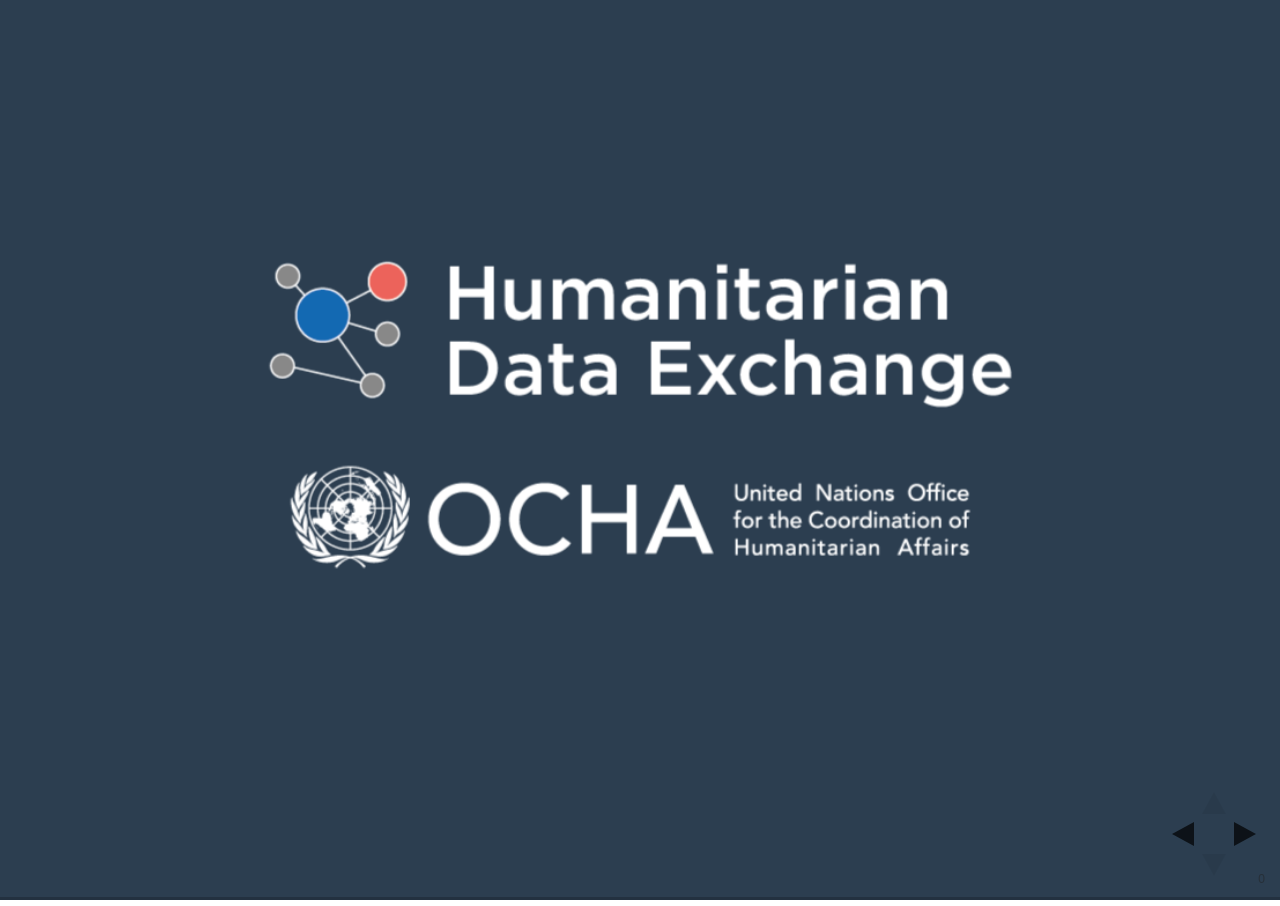
<file: stats/index.html>
<!doctype html>
<html lang="en">

<head>
    <meta charset="utf-8">

    <title>L'Humanitarian Data Exchange</title>
    <meta name="description" content="An interactive presentation about the Humanitarian Data Exchange project.">
    <meta name="apple-mobile-web-app-capable" content="yes" />
    <meta name="apple-mobile-web-app-status-bar-style" content="black-translucent" />
    <meta name="viewport" content="width=device-width, initial-scale=1.0, maximum-scale=1.0, user-scalable=no, minimal-ui">

    <!--

    STYLE:
    =====

    Style sheets include original reveal style sheets,
    as well as supporting styles (e.g. c3.min.css) and
    code highlighting (i.e. zenburn.css).

    -->
    <link rel="stylesheet" href="css/reveal.css">
    <link rel="stylesheet" href="css/theme/white.css" id="theme">
    <link rel="stylesheet" type="text/css" href="css/c3.min.css">
    <link rel="stylesheet" type="text/css" href="css/cartagena.css">
    <link rel="stylesheet" type="text/css" href="css/autoplay.css">
    <link rel="stylesheet" href="lib/css/zenburn.css">

    <!--

    PDF PRINT:
    =========

    Printing PDFs made easy.

    -->
    <script>
        var link = document.createElement('link');
        link.rel = 'stylesheet';
        link.type = 'text/css';
        link.href = window.location.search.match(/print-pdf/gi) ? 'css/print/pdf.css' : 'css/print/paper.css';
        document.getElementsByTagName('head')[0].appendChild(link);
    </script>

    <!--

    JAVASCRIPT DEPENDENCIES:
    =======================

    JavaScript dependencies; includes dependencies
    from revea.js, jquery and a logic to fetch
    statistics from HDX's Funnel Space.

    -->
    <script src="lib/js/head.min.js"></script>
    <script src="js/reveal.js"></script>
    <script src="js/jquery.js"></script>
    <script src="js/autoplay.js"></script>
    <script src="js/d3.min.js"></script>
    <script src="js/lodash.js"></script>
    <script src="js/numeral.js"></script>
    <script src="js/numbers2words.min.js"></script>
    <script src="js/hdx_statistics.js"></script>
    <!--[if lt IE 9]>
        <script src="lib/js/html5shiv.js"></script>
    <![endif]-->
</head>

<body>
    <div class="reveal">
        <!--

        SLIDES:
        ======

        Any HTML section tag  be considered a slide.
        Both regular HTML and JavaScript logic
        can be added to those.

        -->
        <div class="slides">

            <section data-background="#2c3e50">
                <div style="text-align: center;">
                    <img src="img/hdx_logo.png">
                </div>
            </section>

            <section data-background="#2c3e50">
                <h2>What is HDX?</h2>
                <p>
		  L'Humanitarian Data Exchange (HDX) est une plateforme ouverte de OCHA pour l'échange de donnée humanitaire.
		  L'objectif de HDX est rendre les données humanitaires <strong>facile à trouver</strong> and <strong>facile à utiliser pour des analyses</strong>.
                </p>
            </section>

            <section data-background="#2c3e50">
              <h2>Qu'entends on par données humanitaire?</h2>
                <p class="fragment" data-fragment-index="1">1. Données de référence</p>
                <p class="fragment" data-fragment-index="2">2. Données de réference (like CODs)</p>
                <p class="fragment" data-fragment-index="3">3. Données sur la situation (besoin ou evaluation des dommages, logistique)</p>
                <p class="fragment" data-fragment-index="4">4. Données de reponses (3W, etc.)</p>
            </section>

            <section data-background-iframe="http://data.hdx.rwlabs.org/">
            </section>

            <section data-background-iframe="http://data.hdx.rwlabs.org/search?q=ebola">
            </section>

            <section data-background="#2c3e50">
                <h2>Exemple de jeux de données</h2>
            </section>

            <section data-background-iframe="https://data.hdx.rwlabs.org/dataset/geodata-of-neighborhood-damage-percentages-aleppo-syria-february-18-2016">
            </section>

            <section data-background-iframe="https://data.hdx.rwlabs.org/dataset/ebola-cases-2014">
            </section>

            <section data-background-iframe="https://data.hdx.rwlabs.org/dataset/syria-refugee-sites">            </section>

            <section data-background-iframe="https://data.hdx.rwlabs.org/dataset/wfp-food-prices">
            </section>

            <section>
                <p>
                Une communité de personne +<br/>
                croient profondément que +<br/>
                des meilleures données humanitaire plus accessibles =<br/>
                <strong>des vies sauvées</strong>.
                </p>
            </section>

        </div>
    </div>


    <!--

    REVEAL CONFIGURATION:
    ====================

    Here it is possible to configure the slides.

    -->
    <script>
    Reveal.initialize({
        controls: true,
        progress: true,
        history: true,
        center: true,
        help: false,
        transitionSpeed: 'slow',
        slideNumber: true,
        // autoSlide: 10000,
        loop: true,

        transition: 'slide', // none/fade/slide/convex/concave/zoom

        // Optional reveal.js plugins
        dependencies: [{
            src: 'lib/js/classList.js',
            condition: function() {
                return !document.body.classList;
            }
        }, {
            src: 'plugin/markdown/marked.js',
            condition: function() {
                return !!document.querySelector('[data-markdown]');
            }
        }, {
            src: 'plugin/markdown/markdown.js',
            condition: function() {
                return !!document.querySelector('[data-markdown]');
            }
        }, {
            src: 'plugin/highlight/highlight.js',
            async: true,
            condition: function() {
                return !!document.querySelector('pre code');
            },
            callback: function() {
                hljs.initHighlightingOnLoad();
            }
        }, {
            src: 'plugin/zoom-js/zoom.js',
            async: true
        }, {
            src: 'plugin/notes/notes.js',
            async: true
        }]
    });
    </script>

    <script>
    (function() {
        var isSafari = !!navigator.userAgent.match(/Version\/[\d\.]+.*Safari/);
        if (isSafari) {
            document.getElementById('support-note').style.display = 'block';
        }
    })();
    </script>

    <!--

    HDX STATISTICS:
    ==============

    Functions that fetch live statistics from HDX and
    make calculations on the fly to fill-in slides.

    -->
    <script>
        HDXStatistics.metrics()
        HDXStatistics.latest('ckan-number-of-users', 'registered_users', -2)
        HDXStatistics.latest('ga-users', 'number_of_users', -2)
        HDXStatistics.share('calc-conversion-download', 'daily_downloads', 2)
        HDXStatistics.latest('ckan-number-of-orgs', 'registered_organizations', -1)
    </script>

</body>

</html>
</file>
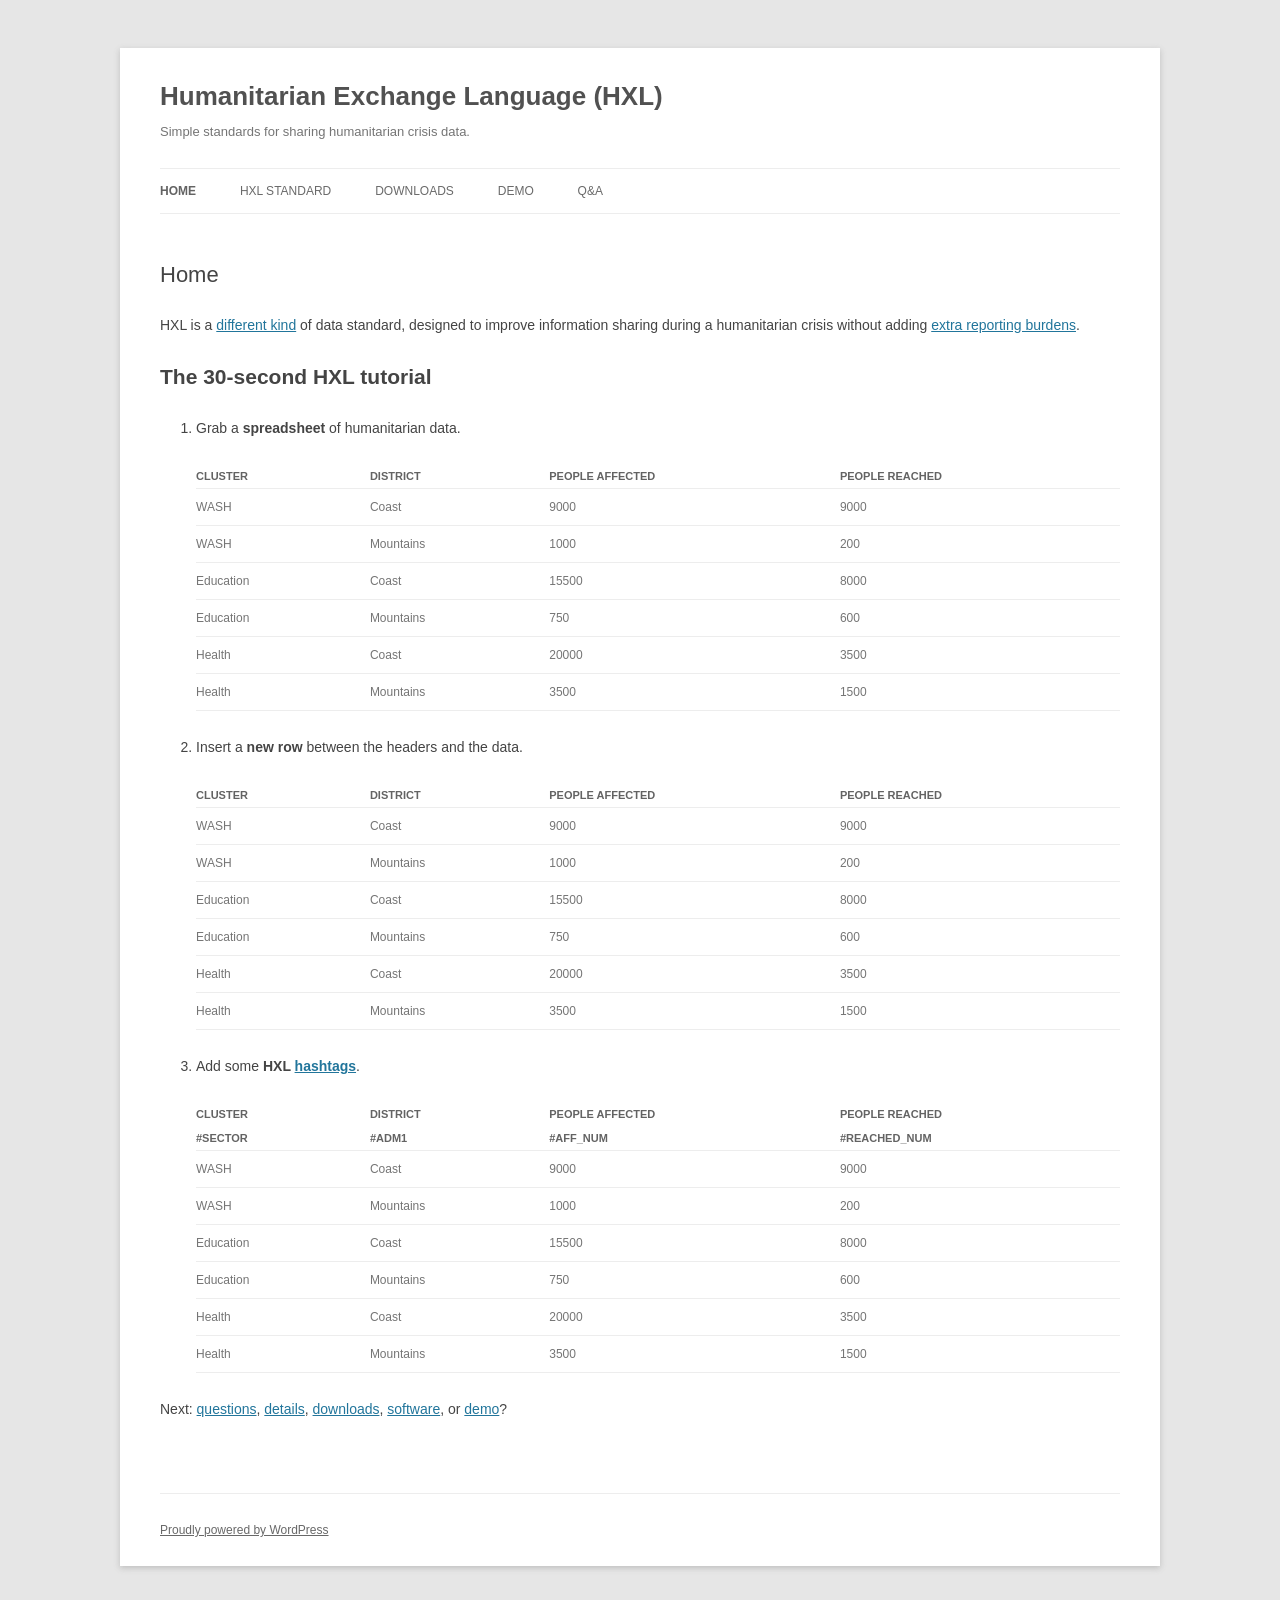
<file: stats/img/hxl_table.html>
<!DOCTYPE html>
<!-- saved from url=(0023)http://hxlstandard.org/ -->
<html lang="en-US"><!--<![endif]--><head><meta http-equiv="Content-Type" content="text/html; charset=UTF-8">
<meta charset="UTF-8">
<meta name="viewport" content="width=device-width">
<title>Humanitarian Exchange Language (HXL) | Simple standards for sharing humanitarian crisis data.</title>
<link rel="profile" href="http://gmpg.org/xfn/11">
<link rel="pingback" href="http://hxlstandard.org/xmlrpc.php">
<!--[if lt IE 9]>
<script src="http://hxlstandard.org/wp-content/themes/twentytwelve/js/html5.js" type="text/javascript"></script>
<![endif]-->
<link rel="alternate" type="application/rss+xml" title="Humanitarian Exchange Language (HXL) » Feed" href="http://hxlstandard.org/feed/">
<link rel="alternate" type="application/rss+xml" title="Humanitarian Exchange Language (HXL) » Comments Feed" href="http://hxlstandard.org/comments/feed/">
<link rel="alternate" type="application/rss+xml" title="Humanitarian Exchange Language (HXL) » Home Comments Feed" href="http://hxlstandard.org/home/feed/">
<link rel="stylesheet" id="twentytwelve-fonts-css" href="./hxl_table_files/css" type="text/css" media="all">
<link rel="stylesheet" id="twentytwelve-style-css" href="./hxl_table_files/style.css" type="text/css" media="all">
<!--[if lt IE 9]>
<link rel='stylesheet' id='twentytwelve-ie-css'  href='http://hxlstandard.org/wp-content/themes/twentytwelve/css/ie.css?ver=20121010' type='text/css' media='all' />
<![endif]-->
<link rel="stylesheet" id="sccss_style-css" href="./hxl_table_files/saved_resource" type="text/css" media="all">
<!-- This site uses the Yoast Google Analytics plugin v5.0.7 - Universal disabled - https://yoast.com/wordpress/plugins/google-analytics/ -->
<script type="text/javascript" async="" src="./hxl_table_files/ga.js"></script><script type="text/javascript">

	var _gaq = _gaq || [];
	_gaq.push(['_setAccount', 'UA-48221887-5']);
	_gaq.push(['_gat._forceSSL']);
	_gaq.push(['_trackPageview']);

	(function () {
		var ga = document.createElement('script');
		ga.type = 'text/javascript';
		ga.async = true;
		ga.src = ('https:' == document.location.protocol ? 'https://ssl' : 'http://www') + '.google-analytics.com/ga.js';
		var s = document.getElementsByTagName('script')[0];
		s.parentNode.insertBefore(ga, s);
	})();

</script><style type="text/css"></style>
<!-- / Yoast Google Analytics -->
<script type="text/javascript" src="./hxl_table_files/jquery.js"></script>
<script type="text/javascript" src="./hxl_table_files/jquery-migrate.min.js"></script>
<link rel="EditURI" type="application/rsd+xml" title="RSD" href="http://hxlstandard.org/xmlrpc.php?rsd">
<link rel="wlwmanifest" type="application/wlwmanifest+xml" href="http://hxlstandard.org/wp-includes/wlwmanifest.xml"> 
<meta name="generator" content="WordPress 4.1.1">
<link rel="canonical" href="./hxl_table_files/hxl_table.html">
<link rel="shortlink" href="./hxl_table_files/hxl_table.html">
</head>

<body class="home page page-id-138 page-template page-template-page-templates page-template-front-page page-template-page-templatesfront-page-php custom-background template-front-page custom-font-enabled single-author">
<div id="page" class="hfeed site">
	<header id="masthead" class="site-header" role="banner">
		<hgroup>
			<h1 class="site-title"><a href="./hxl_table_files/hxl_table.html" title="Humanitarian Exchange Language (HXL)" rel="home">Humanitarian Exchange Language (HXL)</a></h1>
			<h2 class="site-description">Simple standards for sharing humanitarian crisis data.</h2>
		</hgroup>

		<nav id="site-navigation" class="main-navigation" role="navigation">
			<button class="menu-toggle">Menu</button>
			<a class="assistive-text" href="http://hxlstandard.org/#content" title="Skip to content">Skip to content</a>
			<div class="menu-primary-navigation-container"><ul id="menu-primary-navigation" class="nav-menu"><li id="menu-item-154" class="menu-item menu-item-type-post_type menu-item-object-page current-menu-item page_item page-item-138 current_page_item menu-item-154"><a href="./hxl_table_files/hxl_table.html">Home</a></li>
<li id="menu-item-75" class="menu-item menu-item-type-post_type menu-item-object-page menu-item-has-children menu-item-75"><a href="http://hxlstandard.org/standard/">HXL standard</a>
<ul class="sub-menu">
	<li id="menu-item-85" class="menu-item menu-item-type-post_type menu-item-object-page menu-item-85"><a href="http://hxlstandard.org/standard/tagging/">HXL tagging conventions</a></li>
	<li id="menu-item-106" class="menu-item menu-item-type-post_type menu-item-object-page menu-item-106"><a href="http://hxlstandard.org/standard/dictionary/">Hashtag dictionary</a></li>
	<li id="menu-item-218" class="menu-item menu-item-type-post_type menu-item-object-page menu-item-218"><a href="http://hxlstandard.org/standard/proposed-tags/">Proposed new tags</a></li>
</ul>
</li>
<li id="menu-item-91" class="menu-item menu-item-type-post_type menu-item-object-page menu-item-has-children menu-item-91"><a href="http://hxlstandard.org/software/">Downloads</a>
<ul class="sub-menu">
	<li id="menu-item-159" class="menu-item menu-item-type-custom menu-item-object-custom menu-item-159"><a href="https://github.com/HXLStandard">HXL software on GitHub</a></li>
</ul>
</li>
<li id="menu-item-86" class="menu-item menu-item-type-custom menu-item-object-custom menu-item-86"><a href="http://demo.hxlstandard.org/">Demo</a></li>
<li id="menu-item-113" class="menu-item menu-item-type-post_type menu-item-object-page menu-item-has-children menu-item-113"><a href="http://hxlstandard.org/questions/">Q&amp;A</a>
<ul class="sub-menu">
	<li id="menu-item-190" class="menu-item menu-item-type-post_type menu-item-object-page menu-item-190"><a href="http://hxlstandard.org/questions/working-group/">Who created HXL?</a></li>
	<li id="menu-item-126" class="menu-item menu-item-type-post_type menu-item-object-page menu-item-126"><a href="http://hxlstandard.org/questions/approach/">What’s different about HXL?</a></li>
	<li id="menu-item-226" class="menu-item menu-item-type-post_type menu-item-object-page menu-item-226"><a href="http://hxlstandard.org/questions/skills-requirements/">Does HXL require special technical skills?</a></li>
</ul>
</li>
</ul></div>		</nav><!-- #site-navigation -->

			</header><!-- #masthead -->

	<div id="main" class="wrapper">
	<div id="primary" class="site-content">
		<div id="content" role="main">

							
				
	<article id="post-138" class="post-138 page type-page status-publish hentry">
		<header class="entry-header">
						<h1 class="entry-title">Home</h1>
		</header>

		<div class="entry-content">
			<p>HXL is a <a href="http://hxlstandard.org/questions/approach/">different kind</a> of data standard, designed to improve information sharing during a humanitarian crisis without adding <a href="http://hxlstandard.org/questions/no-extra-reporting/">extra reporting burdens</a>. </p>
<section id="steps">
<h1>The 30-second HXL tutorial</h1>
<ol class="steps">
<li>
  Grab a <b>spreadsheet</b> of humanitarian data.<p></p>
<table class="front-page-example">
<thead>
<tr>
<th>Cluster</th>
<th>District</th>
<th>People affected</th>
<th>People reached</th>
</tr>
</thead>
<tbody>
<tr>
<td>WASH</td>
<td>Coast</td>
<td class="num">9000</td>
<td class="num">9000</td>
</tr>
<tr>
<td>WASH</td>
<td>Mountains</td>
<td class="num">1000</td>
<td class="num">200</td>
</tr>
<tr>
<td>Education</td>
<td>Coast</td>
<td class="num">15500</td>
<td class="num">8000</td>
</tr>
<tr>
<td>Education</td>
<td>Mountains</td>
<td class="num">750</td>
<td class="num">600</td>
</tr>
<tr>
<td>Health</td>
<td>Coast</td>
<td class="num">20000</td>
<td class="num">3500</td>
</tr>
<tr>
<td>Health</td>
<td>Mountains</td>
<td class="num">3500</td>
<td class="num">1500</td>
</tr>
</tbody>
</table>
</li>
<li>
  Insert a <b>new row</b> between the headers and the data.<p></p>
<table class="front-page-example">
<thead>
<tr>
<th>Cluster</th>
<th>District</th>
<th>People affected</th>
<th>People reached</th>
</tr>
<tr class="hashtags">
<th></th>
<th></th>
<th></th>
<th></th>
</tr>
</thead>
<tbody>
<tr>
<td>WASH</td>
<td>Coast</td>
<td class="num">9000</td>
<td class="num">9000</td>
</tr>
<tr>
<td>WASH</td>
<td>Mountains</td>
<td class="num">1000</td>
<td class="num">200</td>
</tr>
<tr>
<td>Education</td>
<td>Coast</td>
<td class="num">15500</td>
<td class="num">8000</td>
</tr>
<tr>
<td>Education</td>
<td>Mountains</td>
<td class="num">750</td>
<td class="num">600</td>
</tr>
<tr>
<td>Health</td>
<td>Coast</td>
<td class="num">20000</td>
<td class="num">3500</td>
</tr>
<tr>
<td>Health</td>
<td>Mountains</td>
<td class="num">3500</td>
<td class="num">1500</td>
</tr>
</tbody>
</table>
</li>
<li>
  Add some <b>HXL <a href="http://hxlstandard.org/standard/dictionary/">hashtags</a></b>.<p></p>
<table class="front-page-example">
<thead>
<tr>
<th>Cluster</th>
<th>District</th>
<th>People affected</th>
<th>People reached</th>
</tr>
<tr class="hashtags">
<th>#sector</th>
<th>#adm1</th>
<th>#aff_num</th>
<th>#reached_num</th>
</tr>
</thead>
<tbody>
<tr>
<td>WASH</td>
<td>Coast</td>
<td class="num">9000</td>
<td class="num">9000</td>
</tr>
<tr>
<td>WASH</td>
<td>Mountains</td>
<td class="num">1000</td>
<td class="num">200</td>
</tr>
<tr>
<td>Education</td>
<td>Coast</td>
<td class="num">15500</td>
<td class="num">8000</td>
</tr>
<tr>
<td>Education</td>
<td>Mountains</td>
<td class="num">750</td>
<td class="num">600</td>
</tr>
<tr>
<td>Health</td>
<td>Coast</td>
<td class="num">20000</td>
<td class="num">3500</td>
</tr>
<tr>
<td>Health</td>
<td>Mountains</td>
<td class="num">3500</td>
<td class="num">1500</td>
</tr>
</tbody>
</table>
</li>
</ol>
</section>
<p>Next:  <a href="http://hxlstandard.org/questions/">questions</a>, <a href="http://hxlstandard.org/standard/">details</a>, <a href="http://hxlstandard.org/software/">downloads</a>, <a href="https://github.com/HXLStandard/libhxl-python/wiki">software</a>, or <a href="http://demo.hxlstandard.org/" onclick="_gaq.push([&#39;_trackEvent&#39;, &#39;outbound-article-int&#39;, &#39;http://demo.hxlstandard.org&#39;, &#39;demo&#39;]);">demo</a>? </p>
					</div><!-- .entry-content -->
		<footer class="entry-meta">
					</footer><!-- .entry-meta -->
	</article><!-- #post -->

			
		</div><!-- #content -->
	</div><!-- #primary -->

	</div><!-- #main .wrapper -->
	<footer id="colophon" role="contentinfo">
		<div class="site-info">
						<a href="http://wordpress.org/" title="Semantic Personal Publishing Platform">Proudly powered by WordPress</a>
		</div><!-- .site-info -->
	</footer><!-- #colophon -->
</div><!-- #page -->

<script type="text/javascript" src="./hxl_table_files/navigation.js"></script>

<iframe id="rdbIndicator" width="100%" height="270" border="0" src="./hxl_table_files/indicator.html" style="display: none; border: 0; position: fixed; left: 0; top: 0; z-index: 2147483647"></iframe><div class="iyp__toolbar"></div></body></html>
</file>
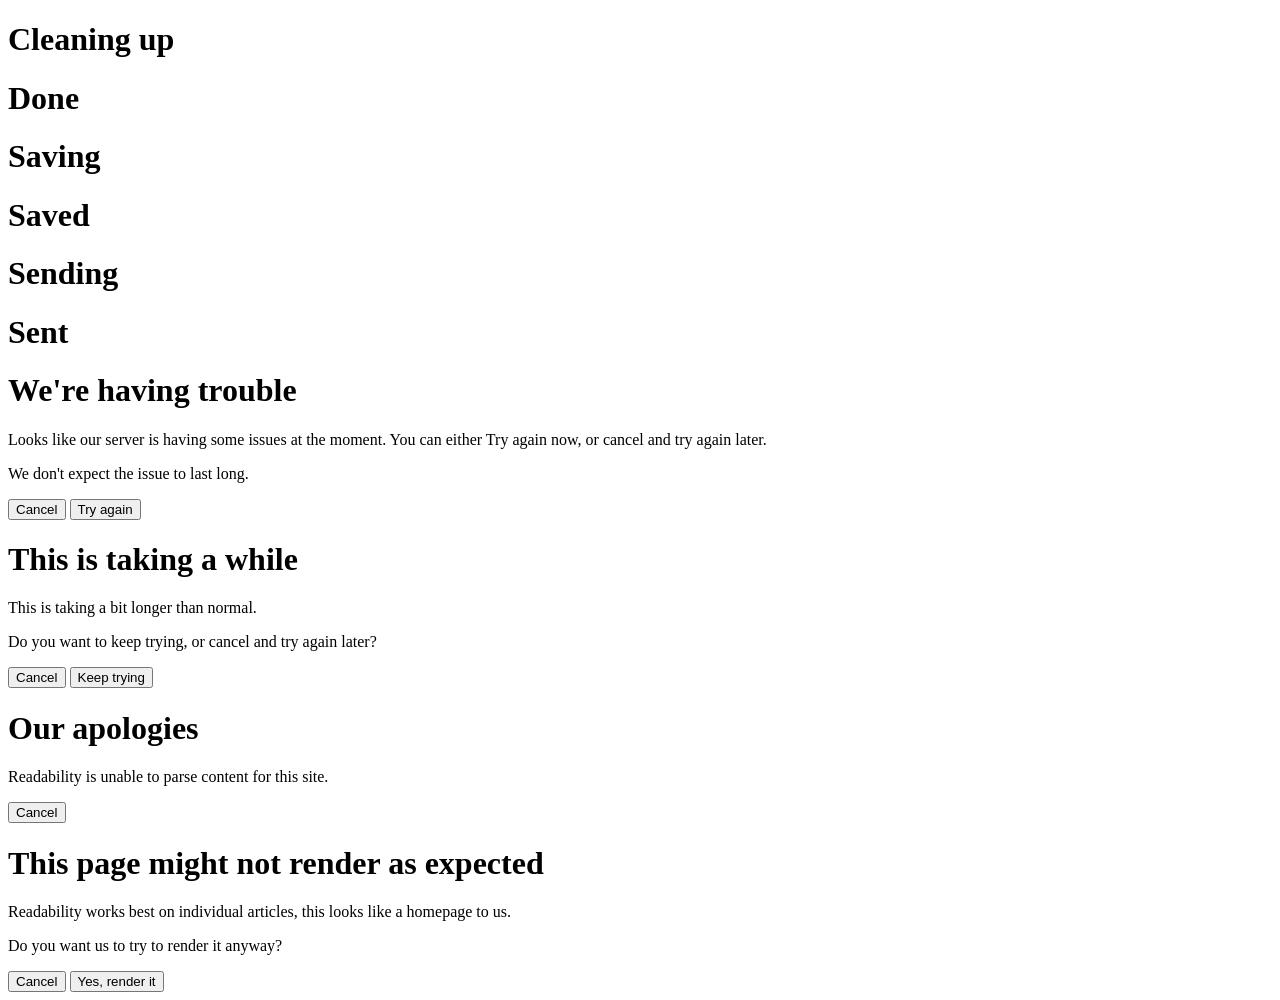
<file: stats/img/hxl_table_files/indicator.html>
<!DOCTYPE html>
<!-- saved from url=(0066)chrome-extension://oknpjjbmpnndlpmnhmekjpocelpnlfdi/indicator.html -->
<html><head><meta http-equiv="Content-Type" content="text/html; charset=UTF-8">
        <meta charset="utf-8">
        <title>Readability Activity Indicator</title>
        <link href="chrome-extension://oknpjjbmpnndlpmnhmekjpocelpnlfdi/css/indicator.css" rel="stylesheet">
    </head>
    <body>
        <div class="indicator hidden" data-action="none">
            <div class="read-now">
                <h1 class="working">Cleaning up</h1>
                <h1 class="ready">Done</h1>
            </div>

            <div class="read-later">
                <h1 class="working">Saving</h1>
                <h1 class="ready">Saved</h1>
            </div>

            <div class="send-to-kindle">
                <h1 class="working">Sending</h1>
                <h1 class="ready">Sent</h1>
            </div>

            <div class="error-msg">
                <div class="standard-error">
                    <h1>
                        We're having trouble
                    </h1>
                    <p>
                        Looks like our server is having some issues at the moment. You
                        can either Try again now, or cancel and try again later.
                    </p>
                    <p>
                        We don't expect the issue to last long.
                    </p>
                    <div class="controls">
                        <button class="cancel">Cancel</button>
                        <button class="confirm">Try again</button>
                    </div>
                </div>
                <div class="timeout-error">
                    <h1>
                        This is taking a while
                    </h1>
                    <p>
                        This is taking a bit longer than normal.
                    </p>
                    <p>
                        Do you want to keep trying, or cancel and try again later?
                    </p>
                    <div class="controls">
                        <button class="cancel">Cancel</button>
                        <button class="confirm">Keep trying</button>
                    </div>
                </div>
                <div class="blacklist-error">
                    <h1>Our apologies</h1>
                    <p>
                        Readability is unable to parse content for this site.
                    </p>
                    <div class="controls">
                        <button class="cancel">Cancel</button>
                    </div>
                </div>
            </div>

            <div class="root-url">
                <h1>
                    This page might not render as expected
                </h1>
                <p>
                    Readability works best on individual articles, this looks like a homepage to us.
                </p>
                <p>
                    Do you want us to try to render it anyway?
                </p>
                <div class="controls">
                    <button class="cancel">Cancel</button>
                    <button class="confirm">Yes, render it</button>
                </div>
            </div>

            <div class="loader"><b></b></div>
        </div>

        <script src="chrome-extension://oknpjjbmpnndlpmnhmekjpocelpnlfdi/js/libs/jquery/jquery-1.9.1.js"></script>
        <script src="chrome-extension://oknpjjbmpnndlpmnhmekjpocelpnlfdi/js/indicator.js"></script>
    

</body></html>
</file>
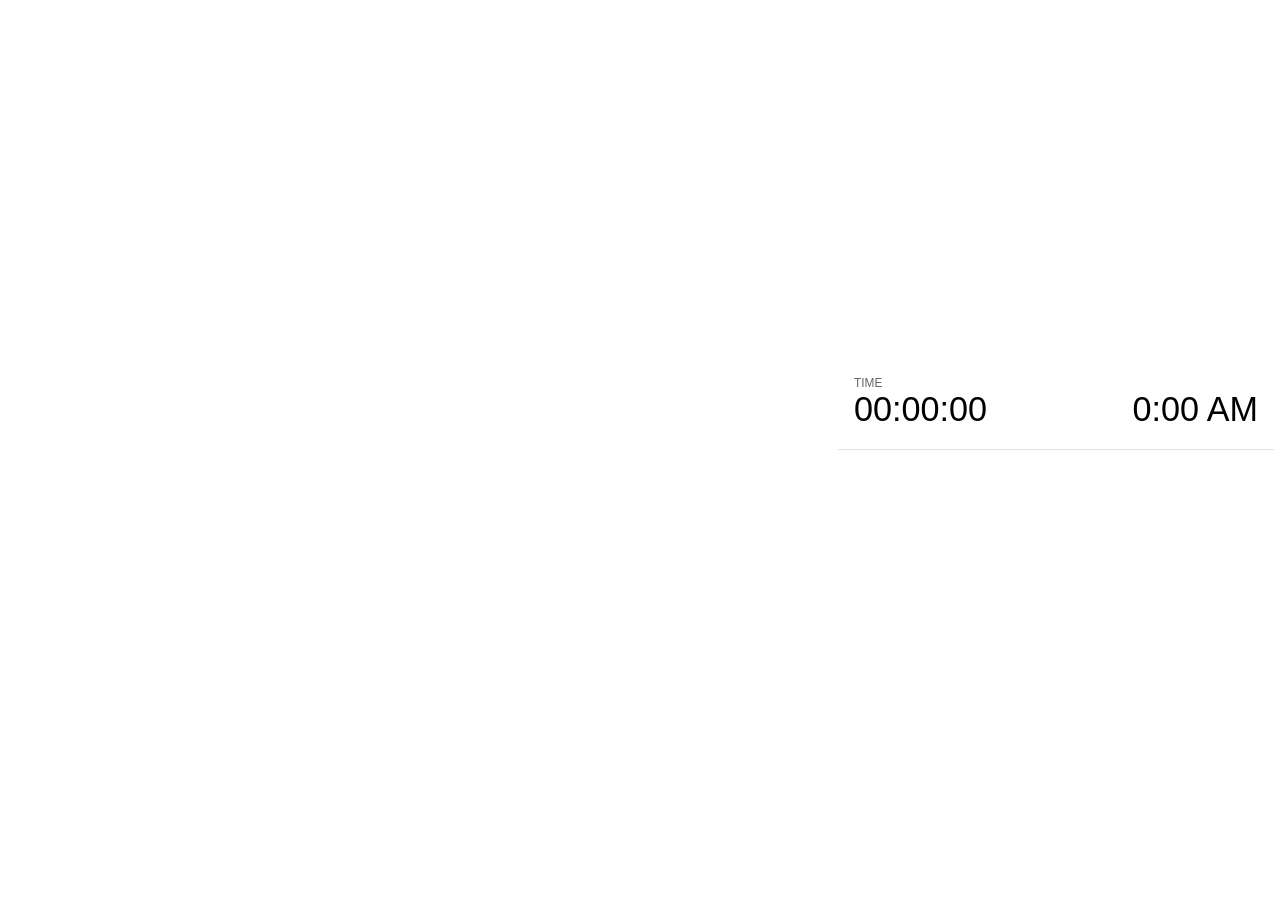
<file: stats/plugin/notes/notes.html>
<!doctype html>
<html lang="en">
	<head>
		<meta charset="utf-8">

		<title>reveal.js - Slide Notes</title>

		<style>
			body {
				font-family: Helvetica;
			}

			#current-slide,
			#upcoming-slide,
			#speaker-controls {
				padding: 6px;
				box-sizing: border-box;
				-moz-box-sizing: border-box;
			}

			#current-slide iframe,
			#upcoming-slide iframe {
				width: 100%;
				height: 100%;
				border: 1px solid #ddd;
			}

			#current-slide .label,
			#upcoming-slide .label {
				position: absolute;
				top: 10px;
				left: 10px;
				font-weight: bold;
				font-size: 14px;
				z-index: 2;
				color: rgba( 255, 255, 255, 0.9 );
			}

			#current-slide {
				position: absolute;
				width: 65%;
				height: 100%;
				top: 0;
				left: 0;
				padding-right: 0;
			}

			#upcoming-slide {
				position: absolute;
				width: 35%;
				height: 40%;
				right: 0;
				top: 0;
			}

			#speaker-controls {
				position: absolute;
				top: 40%;
				right: 0;
				width: 35%;
				height: 60%;
				overflow: auto;

				font-size: 18px;
			}

				.speaker-controls-time.hidden,
				.speaker-controls-notes.hidden {
					display: none;
				}

				.speaker-controls-time .label,
				.speaker-controls-notes .label {
					text-transform: uppercase;
					font-weight: normal;
					font-size: 0.66em;
					color: #666;
					margin: 0;
				}

				.speaker-controls-time {
					border-bottom: 1px solid rgba( 200, 200, 200, 0.5 );
					margin-bottom: 10px;
					padding: 10px 16px;
					padding-bottom: 20px;
					cursor: pointer;
				}

				.speaker-controls-time .reset-button {
					opacity: 0;
					float: right;
					color: #666;
					text-decoration: none;
				}
				.speaker-controls-time:hover .reset-button {
					opacity: 1;
				}

				.speaker-controls-time .timer,
				.speaker-controls-time .clock {
					width: 50%;
					font-size: 1.9em;
				}

				.speaker-controls-time .timer {
					float: left;
				}

				.speaker-controls-time .clock {
					float: right;
					text-align: right;
				}

				.speaker-controls-time span.mute {
					color: #bbb;
				}

				.speaker-controls-notes {
					padding: 10px 16px;
				}

				.speaker-controls-notes .value {
					margin-top: 5px;
					line-height: 1.4;
					font-size: 1.2em;
				}

			.clear {
				clear: both;
			}

			@media screen and (max-width: 1080px) {
				#speaker-controls {
					font-size: 16px;
				}
			}

			@media screen and (max-width: 900px) {
				#speaker-controls {
					font-size: 14px;
				}
			}

			@media screen and (max-width: 800px) {
				#speaker-controls {
					font-size: 12px;
				}
			}

		</style>
	</head>

	<body>

		<div id="current-slide"></div>
		<div id="upcoming-slide"><span class="label">UPCOMING:</span></div>
		<div id="speaker-controls">
			<div class="speaker-controls-time">
				<h4 class="label">Time <span class="reset-button">Click to Reset</span></h4>
				<div class="clock">
					<span class="clock-value">0:00 AM</span>
				</div>
				<div class="timer">
					<span class="hours-value">00</span><span class="minutes-value">:00</span><span class="seconds-value">:00</span>
				</div>
				<div class="clear"></div>
			</div>

			<div class="speaker-controls-notes hidden">
				<h4 class="label">Notes</h4>
				<div class="value"></div>
			</div>
		</div>

		<script src="../../plugin/markdown/marked.js"></script>
		<script>

			(function() {

				var notes,
					notesValue,
					currentState,
					currentSlide,
					upcomingSlide,
					connected = false;

				window.addEventListener( 'message', function( event ) {

					var data = JSON.parse( event.data );

					// Messages sent by the notes plugin inside of the main window
					if( data && data.namespace === 'reveal-notes' ) {
						if( data.type === 'connect' ) {
							handleConnectMessage( data );
						}
						else if( data.type === 'state' ) {
							handleStateMessage( data );
						}
					}
					// Messages sent by the reveal.js inside of the current slide preview
					else if( data && data.namespace === 'reveal' ) {
						if( /ready/.test( data.eventName ) ) {
							// Send a message back to notify that the handshake is complete
							window.opener.postMessage( JSON.stringify({ namespace: 'reveal-notes', type: 'connected'} ), '*' );
						}
						else if( /slidechanged|fragmentshown|fragmenthidden|overviewshown|overviewhidden|paused|resumed/.test( data.eventName ) && currentState !== JSON.stringify( data.state ) ) {
							window.opener.postMessage( JSON.stringify({ method: 'setState', args: [ data.state ]} ), '*' );
						}
					}

				} );

				/**
				 * Called when the main window is trying to establish a
				 * connection.
				 */
				function handleConnectMessage( data ) {

					if( connected === false ) {
						connected = true;

						setupIframes( data );
						setupKeyboard();
						setupNotes();
						setupTimer();
					}

				}

				/**
				 * Called when the main window sends an updated state.
				 */
				function handleStateMessage( data ) {

					// Store the most recently set state to avoid circular loops
					// applying the same state
					currentState = JSON.stringify( data.state );

					// No need for updating the notes in case of fragment changes
					if ( data.notes ) {
						notes.classList.remove( 'hidden' );
						if( data.markdown ) {
							notesValue.innerHTML = marked( data.notes );
						}
						else {
							notesValue.innerHTML = data.notes;
						}
					}
					else {
						notes.classList.add( 'hidden' );
					}

					// Update the note slides
					currentSlide.contentWindow.postMessage( JSON.stringify({ method: 'setState', args: [ data.state ] }), '*' );
					upcomingSlide.contentWindow.postMessage( JSON.stringify({ method: 'setState', args: [ data.state ] }), '*' );
					upcomingSlide.contentWindow.postMessage( JSON.stringify({ method: 'next' }), '*' );

				}

				// Limit to max one state update per X ms
				handleStateMessage = debounce( handleStateMessage, 200 );

				/**
				 * Forward keyboard events to the current slide window.
				 * This enables keyboard events to work even if focus
				 * isn't set on the current slide iframe.
				 */
				function setupKeyboard() {

					document.addEventListener( 'keydown', function( event ) {
						currentSlide.contentWindow.postMessage( JSON.stringify({ method: 'triggerKey', args: [ event.keyCode ] }), '*' );
					} );

				}

				/**
				 * Creates the preview iframes.
				 */
				function setupIframes( data ) {

					var params = [
						'receiver',
						'progress=false',
						'history=false',
						'transition=none',
						'autoSlide=0',
						'backgroundTransition=none'
					].join( '&' );

					var hash = '#/' + data.state.indexh + '/' + data.state.indexv;
					var currentURL = data.url + '?' + params + '&postMessageEvents=true' + hash;
					var upcomingURL = data.url + '?' + params + '&controls=false' + hash;

					currentSlide = document.createElement( 'iframe' );
					currentSlide.setAttribute( 'width', 1280 );
					currentSlide.setAttribute( 'height', 1024 );
					currentSlide.setAttribute( 'src', currentURL );
					document.querySelector( '#current-slide' ).appendChild( currentSlide );

					upcomingSlide = document.createElement( 'iframe' );
					upcomingSlide.setAttribute( 'width', 640 );
					upcomingSlide.setAttribute( 'height', 512 );
					upcomingSlide.setAttribute( 'src', upcomingURL );
					document.querySelector( '#upcoming-slide' ).appendChild( upcomingSlide );

				}

				/**
				 * Setup the notes UI.
				 */
				function setupNotes() {

					notes = document.querySelector( '.speaker-controls-notes' );
					notesValue = document.querySelector( '.speaker-controls-notes .value' );

				}

				/**
				 * Create the timer and clock and start updating them
				 * at an interval.
				 */
				function setupTimer() {

					var start = new Date(),
						timeEl = document.querySelector( '.speaker-controls-time' ),
						clockEl = timeEl.querySelector( '.clock-value' ),
						hoursEl = timeEl.querySelector( '.hours-value' ),
						minutesEl = timeEl.querySelector( '.minutes-value' ),
						secondsEl = timeEl.querySelector( '.seconds-value' );

					function _updateTimer() {

						var diff, hours, minutes, seconds,
							now = new Date();

						diff = now.getTime() - start.getTime();
						hours = Math.floor( diff / ( 1000 * 60 * 60 ) );
						minutes = Math.floor( ( diff / ( 1000 * 60 ) ) % 60 );
						seconds = Math.floor( ( diff / 1000 ) % 60 );

						clockEl.innerHTML = now.toLocaleTimeString( 'en-US', { hour12: true, hour: '2-digit', minute:'2-digit' } );
						hoursEl.innerHTML = zeroPadInteger( hours );
						hoursEl.className = hours > 0 ? '' : 'mute';
						minutesEl.innerHTML = ':' + zeroPadInteger( minutes );
						minutesEl.className = minutes > 0 ? '' : 'mute';
						secondsEl.innerHTML = ':' + zeroPadInteger( seconds );

					}

					// Update once directly
					_updateTimer();

					// Then update every second
					setInterval( _updateTimer, 1000 );

					timeEl.addEventListener( 'click', function() {
						start = new Date();
						_updateTimer();
						return false;
					} );

				}

				function zeroPadInteger( num ) {

					var str = '00' + parseInt( num );
					return str.substring( str.length - 2 );

				}

				/**
				 * Limits the frequency at which a function can be called.
				 */
				function debounce( fn, ms ) {

					var lastTime = 0,
						timeout;

					return function() {

						var args = arguments;
						var context = this;

						clearTimeout( timeout );

						var timeSinceLastCall = Date.now() - lastTime;
						if( timeSinceLastCall > ms ) {
							fn.apply( context, args );
							lastTime = Date.now();
						}
						else {
							timeout = setTimeout( function() {
								fn.apply( context, args );
								lastTime = Date.now();
							}, ms - timeSinceLastCall );
						}

					}

				}

			})();

		</script>
	</body>
</html>
</file>
<file: stats/css/reveal.css>
/*!
 * reveal.js
 * http://lab.hakim.se/reveal-js
 * MIT licensed
 *
 * Copyright (C) 2015 Hakim El Hattab, http://hakim.se
 */
/*********************************************
 * RESET STYLES
 *********************************************/
html, body, .reveal div, .reveal span, .reveal applet, .reveal object, .reveal iframe, .reveal h1, .reveal h2, .reveal h3, .reveal h4, .reveal h5, .reveal h6, .reveal p, .reveal blockquote, .reveal pre, .reveal a, .reveal abbr, .reveal acronym, .reveal address, .reveal big, .reveal cite, .reveal code, .reveal del, .reveal dfn, .reveal em, .reveal img, .reveal ins, .reveal kbd, .reveal q, .reveal s, .reveal samp, .reveal small, .reveal strike, .reveal strong, .reveal sub, .reveal sup, .reveal tt, .reveal var, .reveal b, .reveal u, .reveal center, .reveal dl, .reveal dt, .reveal dd, .reveal ol, .reveal ul, .reveal li, .reveal fieldset, .reveal form, .reveal label, .reveal legend, .reveal table, .reveal caption, .reveal tbody, .reveal tfoot, .reveal thead, .reveal tr, .reveal th, .reveal td, .reveal article, .reveal aside, .reveal canvas, .reveal details, .reveal embed, .reveal figure, .reveal figcaption, .reveal footer, .reveal header, .reveal hgroup, .reveal menu, .reveal nav, .reveal output, .reveal ruby, .reveal section, .reveal summary, .reveal time, .reveal mark, .reveal audio, video {
  margin: 0;
  padding: 0;
  border: 0;
  font-size: 100%;
  font: inherit;
  vertical-align: baseline;
  font-family: 'Raleway', Arial, sans-serif;
}

.reveal article, .reveal aside, .reveal details, .reveal figcaption, .reveal figure, .reveal footer, .reveal header, .reveal hgroup, .reveal menu, .reveal nav, .reveal section {
  display: block; }

/*********************************************
 * GLOBAL STYLES
 *********************************************/
html, body {
  width: 100%;
  height: 100%;
  overflow: hidden; 
}

body {
  position: relative;
  line-height: 1;
  background-color: #fff;
  color: #000; }

::-moz-selection {
  background: #FF5E99;
  color: #fff;
  text-shadow: none; }

::selection {
  background: #FF5E99;
  color: #fff;
  text-shadow: none; }

/*********************************************
 * VIEW FRAGMENTS
 *********************************************/
.reveal .slides section .fragment {
  opacity: 0;
  visibility: hidden;
  -webkit-transition: all 0.2s ease;
          transition: all 0.2s ease; }
  .reveal .slides section .fragment.visible {
    opacity: 1;
    visibility: visible; }

.reveal .slides section .fragment.grow {
  opacity: 1;
  visibility: visible; }
  .reveal .slides section .fragment.grow.visible {
    -webkit-transform: scale(1.3);
        -ms-transform: scale(1.3);
            transform: scale(1.3); }

.reveal .slides section .fragment.shrink {
  opacity: 1;
  visibility: visible; }
  .reveal .slides section .fragment.shrink.visible {
    -webkit-transform: scale(0.7);
        -ms-transform: scale(0.7);
            transform: scale(0.7); }

.reveal .slides section .fragment.zoom-in {
  -webkit-transform: scale(0.1);
      -ms-transform: scale(0.1);
          transform: scale(0.1); }
  .reveal .slides section .fragment.zoom-in.visible {
    -webkit-transform: scale(1);
        -ms-transform: scale(1);
            transform: scale(1); }

.reveal .slides section .fragment.roll-in {
  -webkit-transform: rotateX(90deg);
          transform: rotateX(90deg); }
  .reveal .slides section .fragment.roll-in.visible {
    -webkit-transform: rotateX(0);
            transform: rotateX(0); }

.reveal .slides section .fragment.fade-out {
  opacity: 1;
  visibility: visible; }
  .reveal .slides section .fragment.fade-out.visible {
    opacity: 0;
    visibility: hidden; }

.reveal .slides section .fragment.semi-fade-out {
  opacity: 1;
  visibility: visible; }
  .reveal .slides section .fragment.semi-fade-out.visible {
    opacity: 0.5;
    visibility: visible; }

.reveal .slides section .fragment.strike {
  opacity: 1; }
  .reveal .slides section .fragment.strike.visible {
    text-decoration: line-through; }

.reveal .slides section .fragment.current-visible {
  opacity: 0;
  visibility: hidden; }
  .reveal .slides section .fragment.current-visible.current-fragment {
    opacity: 1;
    visibility: visible; }

.reveal .slides section .fragment.highlight-red, .reveal .slides section .fragment.highlight-current-red, .reveal .slides section .fragment.highlight-green, .reveal .slides section .fragment.highlight-current-green, .reveal .slides section .fragment.highlight-blue, .reveal .slides section .fragment.highlight-current-blue {
  opacity: 1;
  visibility: visible; }

.reveal .slides section .fragment.highlight-red.visible {
  color: #ff2c2d; }

.reveal .slides section .fragment.highlight-green.visible {
  color: #17ff2e; }

.reveal .slides section .fragment.highlight-blue.visible {
  color: #1b91ff; }

.reveal .slides section .fragment.highlight-current-red.current-fragment {
  color: #ff2c2d; }

.reveal .slides section .fragment.highlight-current-green.current-fragment {
  color: #17ff2e; }

.reveal .slides section .fragment.highlight-current-blue.current-fragment {
  color: #1b91ff; }

/*********************************************
 * DEFAULT ELEMENT STYLES
 *********************************************/
/* Fixes issue in Chrome where italic fonts did not appear when printing to PDF */
.reveal:after {
  content: '';
  font-style: italic; }

.reveal iframe {
  z-index: 1; }

/** Prevents layering issues in certain browser/transition combinations */
.reveal a {
  position: relative; }

.reveal .stretch {
  max-width: none;
  max-height: none; }

.reveal pre.stretch code {
  height: 100%;
  max-height: 100%;
  -moz-box-sizing: border-box;
       box-sizing: border-box; }

/*********************************************
 * CONTROLS
 *********************************************/
.reveal .controls {
  display: none;
  position: fixed;
  width: 110px;
  height: 110px;
  z-index: 30;
  right: 10px;
  bottom: 10px;
  -webkit-user-select: none; }

.reveal .controls div {
  position: absolute;
  opacity: 0.05;
  width: 0;
  height: 0;
  border: 12px solid transparent;
  -webkit-transform: scale(0.9999);
      -ms-transform: scale(0.9999);
          transform: scale(0.9999);
  -webkit-transition: all 0.2s ease;
          transition: all 0.2s ease;
  -webkit-tap-highlight-color: rgba(0, 0, 0, 0); }

.reveal .controls div.enabled {
  opacity: 0.7;
  cursor: pointer; }

.reveal .controls div.enabled:active {
  margin-top: 1px; }

.reveal .controls div.navigate-left {
  top: 42px;
  border-right-width: 22px;
  border-right-color: #000; }

.reveal .controls div.navigate-left.fragmented {
  opacity: 0.3; }

.reveal .controls div.navigate-right {
  left: 74px;
  top: 42px;
  border-left-width: 22px;
  border-left-color: #000; }

.reveal .controls div.navigate-right.fragmented {
  opacity: 0.3; }

.reveal .controls div.navigate-up {
  left: 42px;
  border-bottom-width: 22px;
  border-bottom-color: #000; }

.reveal .controls div.navigate-up.fragmented {
  opacity: 0.3; }

.reveal .controls div.navigate-down {
  left: 42px;
  top: 74px;
  border-top-width: 22px;
  border-top-color: #000; }

.reveal .controls div.navigate-down.fragmented {
  opacity: 0.3; }

/*********************************************
 * PROGRESS BAR
 *********************************************/
.reveal .progress {
  position: fixed;
  display: none;
  height: 3px;
  width: 100%;
  bottom: 0;
  left: 0;
  z-index: 10;
  background-color: rgba(0, 0, 0, 0.2); }

.reveal .progress:after {
  content: '';
  display: block;
  position: absolute;
  height: 20px;
  width: 100%;
  top: -20px; }

.reveal .progress span {
  display: block;
  height: 100%;
  width: 0px;
  background-color: #000;
  -webkit-transition: width 800ms cubic-bezier(0.26, 0.86, 0.44, 0.985);
          transition: width 800ms cubic-bezier(0.26, 0.86, 0.44, 0.985); }

/*********************************************
 * SLIDE NUMBER
 *********************************************/
.reveal .slide-number {
  position: fixed;
  display: block;
  right: 15px;
  bottom: 15px;
  opacity: 0.5;
  z-index: 31;
  font-size: 12px; }

/*********************************************
 * SLIDES
 *********************************************/
.reveal {
  position: relative;
  width: 100%;
  height: 100%;
  -ms-touch-action: none;
      touch-action: none; }

.reveal .slides {
  position: absolute;
  width: 100%;
  height: 100%;
  top: 0;
  right: 0;
  bottom: 0;
  left: 0;
  margin: auto;
  overflow: visible;
  z-index: 1;
  text-align: left;
  -webkit-perspective: 600px;
          perspective: 600px;
  -webkit-perspective-origin: 50% 40%;
          perspective-origin: 50% 40%; }

.reveal .slides > section {
  -ms-perspective: 600px; }

.reveal .slides > section, .reveal .slides > section > section {
  display: none;
  position: absolute;
  width: 100%;
  padding: 20px 0px;
  z-index: 10;
  -webkit-transform-style: preserve-3d;
          transform-style: preserve-3d;
  -webkit-transition: -webkit-transform-origin 800ms cubic-bezier(0.26, 0.86, 0.44, 0.985), -webkit-transform 800ms cubic-bezier(0.26, 0.86, 0.44, 0.985), visibility 800ms cubic-bezier(0.26, 0.86, 0.44, 0.985), opacity 800ms cubic-bezier(0.26, 0.86, 0.44, 0.985);
          transition: -ms-transform-origin 800ms cubic-bezier(0.26, 0.86, 0.44, 0.985), transform 800ms cubic-bezier(0.26, 0.86, 0.44, 0.985), visibility 800ms cubic-bezier(0.26, 0.86, 0.44, 0.985), opacity 800ms cubic-bezier(0.26, 0.86, 0.44, 0.985);
          transition: transform-origin 800ms cubic-bezier(0.26, 0.86, 0.44, 0.985), transform 800ms cubic-bezier(0.26, 0.86, 0.44, 0.985), visibility 800ms cubic-bezier(0.26, 0.86, 0.44, 0.985), opacity 800ms cubic-bezier(0.26, 0.86, 0.44, 0.985); }

/* Global transition speed settings */
.reveal[data-transition-speed="fast"] .slides section {
  -webkit-transition-duration: 400ms;
          transition-duration: 400ms; }

.reveal[data-transition-speed="slow"] .slides section {
  -webkit-transition-duration: 1200ms;
          transition-duration: 1200ms; }

/* Slide-specific transition speed overrides */
.reveal .slides section[data-transition-speed="fast"] {
  -webkit-transition-duration: 400ms;
          transition-duration: 400ms; }

.reveal .slides section[data-transition-speed="slow"] {
  -webkit-transition-duration: 1200ms;
          transition-duration: 1200ms; }

.reveal .slides > section.stack {
  padding-top: 0;
  padding-bottom: 0; }

.reveal .slides > section.present, .reveal .slides > section > section.present {
  display: block;
  z-index: 11;
  opacity: 1; }

.reveal.center, .reveal.center .slides, .reveal.center .slides section {
  min-height: 0 !important; }

/* Don't allow interaction with invisible slides */
.reveal .slides > section.future, .reveal .slides > section > section.future, .reveal .slides > section.past, .reveal .slides > section > section.past {
  pointer-events: none; }

.reveal.overview .slides > section, .reveal.overview .slides > section > section {
  pointer-events: auto; }

.reveal .slides > section.past, .reveal .slides > section.future, .reveal .slides > section > section.past, .reveal .slides > section > section.future {
  opacity: 0; }

/*********************************************
 * SLIDE TRANSITION
 * Aliased 'linear' for backwards compatibility
 *********************************************/
.reveal.slide section, .reveal.linear section {
  -webkit-backface-visibility: hidden;
          backface-visibility: hidden; }

.reveal .slides > section[data-transition=slide].past, .reveal.slide .slides > section:not([data-transition]).past, .reveal .slides > section[data-transition=linear].past, .reveal.linear .slides > section:not([data-transition]).past {
  -webkit-transform: translate(-150%, 0);
      -ms-transform: translate(-150%, 0);
          transform: translate(-150%, 0); }

.reveal .slides > section[data-transition=slide].future, .reveal.slide .slides > section:not([data-transition]).future, .reveal .slides > section[data-transition=linear].future, .reveal.linear .slides > section:not([data-transition]).future {
  -webkit-transform: translate(150%, 0);
      -ms-transform: translate(150%, 0);
          transform: translate(150%, 0); }

.reveal .slides > section > section[data-transition=slide].past, .reveal.slide .slides > section > section:not([data-transition]).past, .reveal .slides > section > section[data-transition=linear].past, .reveal.linear .slides > section > section:not([data-transition]).past {
  -webkit-transform: translate(0, -150%);
      -ms-transform: translate(0, -150%);
          transform: translate(0, -150%); }

.reveal .slides > section > section[data-transition=slide].future, .reveal.slide .slides > section > section:not([data-transition]).future, .reveal .slides > section > section[data-transition=linear].future, .reveal.linear .slides > section > section:not([data-transition]).future {
  -webkit-transform: translate(0, 150%);
      -ms-transform: translate(0, 150%);
          transform: translate(0, 150%); }

/*********************************************
 * CONVEX TRANSITION
 * Aliased 'default' for backwards compatibility
 *********************************************/
.reveal .slides > section[data-transition=default].past, .reveal.default .slides > section:not([data-transition]).past, .reveal .slides > section[data-transition=convex].past, .reveal.convex .slides > section:not([data-transition]).past {
  -webkit-transform: translate3d(-100%, 0, 0) rotateY(-90deg) translate3d(-100%, 0, 0);
          transform: translate3d(-100%, 0, 0) rotateY(-90deg) translate3d(-100%, 0, 0); }

.reveal .slides > section[data-transition=default].future, .reveal.default .slides > section:not([data-transition]).future, .reveal .slides > section[data-transition=convex].future, .reveal.convex .slides > section:not([data-transition]).future {
  -webkit-transform: translate3d(100%, 0, 0) rotateY(90deg) translate3d(100%, 0, 0);
          transform: translate3d(100%, 0, 0) rotateY(90deg) translate3d(100%, 0, 0); }

.reveal .slides > section > section[data-transition=default].past, .reveal.default .slides > section > section:not([data-transition]).past, .reveal .slides > section > section[data-transition=convex].past, .reveal.convex .slides > section > section:not([data-transition]).past {
  -webkit-transform: translate3d(0, -300px, 0) rotateX(70deg) translate3d(0, -300px, 0);
          transform: translate3d(0, -300px, 0) rotateX(70deg) translate3d(0, -300px, 0); }

.reveal .slides > section > section[data-transition=default].future, .reveal.default .slides > section > section:not([data-transition]).future, .reveal .slides > section > section[data-transition=convex].future, .reveal.convex .slides > section > section:not([data-transition]).future {
  -webkit-transform: translate3d(0, 300px, 0) rotateX(-70deg) translate3d(0, 300px, 0);
          transform: translate3d(0, 300px, 0) rotateX(-70deg) translate3d(0, 300px, 0); }

/*********************************************
 * CONCAVE TRANSITION
 *********************************************/
.reveal .slides > section[data-transition=concave].past, .reveal.concave .slides > section:not([data-transition]).past {
  -webkit-transform: translate3d(-100%, 0, 0) rotateY(90deg) translate3d(-100%, 0, 0);
          transform: translate3d(-100%, 0, 0) rotateY(90deg) translate3d(-100%, 0, 0); }

.reveal .slides > section[data-transition=concave].future, .reveal.concave .slides > section:not([data-transition]).future {
  -webkit-transform: translate3d(100%, 0, 0) rotateY(-90deg) translate3d(100%, 0, 0);
          transform: translate3d(100%, 0, 0) rotateY(-90deg) translate3d(100%, 0, 0); }

.reveal .slides > section > section[data-transition=concave].past, .reveal.concave .slides > section > section:not([data-transition]).past {
  -webkit-transform: translate3d(0, -80%, 0) rotateX(-70deg) translate3d(0, -80%, 0);
          transform: translate3d(0, -80%, 0) rotateX(-70deg) translate3d(0, -80%, 0); }

.reveal .slides > section > section[data-transition=concave].future, .reveal.concave .slides > section > section:not([data-transition]).future {
  -webkit-transform: translate3d(0, 80%, 0) rotateX(70deg) translate3d(0, 80%, 0);
          transform: translate3d(0, 80%, 0) rotateX(70deg) translate3d(0, 80%, 0); }

/*********************************************
 * ZOOM TRANSITION
 *********************************************/
.reveal .slides > section[data-transition=zoom], .reveal.zoom .slides > section:not([data-transition]) {
  -webkit-transition-timing-function: ease;
          transition-timing-function: ease; }

.reveal .slides > section[data-transition=zoom].past, .reveal.zoom .slides > section:not([data-transition]).past {
  visibility: hidden;
  -webkit-transform: scale(16);
      -ms-transform: scale(16);
          transform: scale(16); }

.reveal .slides > section[data-transition=zoom].future, .reveal.zoom .slides > section:not([data-transition]).future {
  visibility: hidden;
  -webkit-transform: scale(0.2);
      -ms-transform: scale(0.2);
          transform: scale(0.2); }

.reveal .slides > section > section[data-transition=zoom].past, .reveal.zoom .slides > section > section:not([data-transition]).past {
  -webkit-transform: translate(0, -150%);
      -ms-transform: translate(0, -150%);
          transform: translate(0, -150%); }

.reveal .slides > section > section[data-transition=zoom].future, .reveal.zoom .slides > section > section:not([data-transition]).future {
  -webkit-transform: translate(0, 150%);
      -ms-transform: translate(0, 150%);
          transform: translate(0, 150%); }

/*********************************************
 * CUBE TRANSITION
 *********************************************/
.reveal.cube .slides {
  -webkit-perspective: 1300px;
          perspective: 1300px; }

.reveal.cube .slides section {
  padding: 30px;
  min-height: 700px;
  -webkit-backface-visibility: hidden;
          backface-visibility: hidden;
  -moz-box-sizing: border-box;
       box-sizing: border-box; }

.reveal.center.cube .slides section {
  min-height: 0; }

.reveal.cube .slides section:not(.stack):before {
  content: '';
  position: absolute;
  display: block;
  width: 100%;
  height: 100%;
  left: 0;
  top: 0;
  background: rgba(0, 0, 0, 0.1);
  border-radius: 4px;
  -webkit-transform: translateZ(-20px);
          transform: translateZ(-20px); }

.reveal.cube .slides section:not(.stack):after {
  content: '';
  position: absolute;
  display: block;
  width: 90%;
  height: 30px;
  left: 5%;
  bottom: 0;
  background: none;
  z-index: 1;
  border-radius: 4px;
  box-shadow: 0px 95px 25px rgba(0, 0, 0, 0.2);
  -webkit-transform: translateZ(-90px) rotateX(65deg);
          transform: translateZ(-90px) rotateX(65deg); }

.reveal.cube .slides > section.stack {
  padding: 0;
  background: none; }

.reveal.cube .slides > section.past {
  -webkit-transform-origin: 100% 0%;
      -ms-transform-origin: 100% 0%;
          transform-origin: 100% 0%;
  -webkit-transform: translate3d(-100%, 0, 0) rotateY(-90deg);
          transform: translate3d(-100%, 0, 0) rotateY(-90deg); }

.reveal.cube .slides > section.future {
  -webkit-transform-origin: 0% 0%;
      -ms-transform-origin: 0% 0%;
          transform-origin: 0% 0%;
  -webkit-transform: translate3d(100%, 0, 0) rotateY(90deg);
          transform: translate3d(100%, 0, 0) rotateY(90deg); }

.reveal.cube .slides > section > section.past {
  -webkit-transform-origin: 0% 100%;
      -ms-transform-origin: 0% 100%;
          transform-origin: 0% 100%;
  -webkit-transform: translate3d(0, -100%, 0) rotateX(90deg);
          transform: translate3d(0, -100%, 0) rotateX(90deg); }

.reveal.cube .slides > section > section.future {
  -webkit-transform-origin: 0% 0%;
      -ms-transform-origin: 0% 0%;
          transform-origin: 0% 0%;
  -webkit-transform: translate3d(0, 100%, 0) rotateX(-90deg);
          transform: translate3d(0, 100%, 0) rotateX(-90deg); }

/*********************************************
 * PAGE TRANSITION
 *********************************************/
.reveal.page .slides {
  -webkit-perspective-origin: 0% 50%;
          perspective-origin: 0% 50%;
  -webkit-perspective: 3000px;
          perspective: 3000px; }

.reveal.page .slides section {
  padding: 30px;
  min-height: 700px;
  -moz-box-sizing: border-box;
       box-sizing: border-box; }

.reveal.page .slides section.past {
  z-index: 12; }

.reveal.page .slides section:not(.stack):before {
  content: '';
  position: absolute;
  display: block;
  width: 100%;
  height: 100%;
  left: 0;
  top: 0;
  background: rgba(0, 0, 0, 0.1);
  -webkit-transform: translateZ(-20px);
          transform: translateZ(-20px); }

.reveal.page .slides section:not(.stack):after {
  content: '';
  position: absolute;
  display: block;
  width: 90%;
  height: 30px;
  left: 5%;
  bottom: 0;
  background: none;
  z-index: 1;
  border-radius: 4px;
  box-shadow: 0px 95px 25px rgba(0, 0, 0, 0.2);
  -webkit-transform: translateZ(-90px) rotateX(65deg); }

.reveal.page .slides > section.stack {
  padding: 0;
  background: none; }

.reveal.page .slides > section.past {
  -webkit-transform-origin: 0% 0%;
      -ms-transform-origin: 0% 0%;
          transform-origin: 0% 0%;
  -webkit-transform: translate3d(-40%, 0, 0) rotateY(-80deg);
          transform: translate3d(-40%, 0, 0) rotateY(-80deg); }

.reveal.page .slides > section.future {
  -webkit-transform-origin: 100% 0%;
      -ms-transform-origin: 100% 0%;
          transform-origin: 100% 0%;
  -webkit-transform: translate3d(0, 0, 0);
          transform: translate3d(0, 0, 0); }

.reveal.page .slides > section > section.past {
  -webkit-transform-origin: 0% 0%;
      -ms-transform-origin: 0% 0%;
          transform-origin: 0% 0%;
  -webkit-transform: translate3d(0, -40%, 0) rotateX(80deg);
          transform: translate3d(0, -40%, 0) rotateX(80deg); }

.reveal.page .slides > section > section.future {
  -webkit-transform-origin: 0% 100%;
      -ms-transform-origin: 0% 100%;
          transform-origin: 0% 100%;
  -webkit-transform: translate3d(0, 0, 0);
          transform: translate3d(0, 0, 0); }

/*********************************************
 * FADE TRANSITION
 *********************************************/
.reveal .slides section[data-transition=fade], .reveal.fade .slides section:not([data-transition]), .reveal.fade .slides > section > section:not([data-transition]) {
  -webkit-transform: none;
      -ms-transform: none;
          transform: none;
  -webkit-transition: opacity 0.5s;
          transition: opacity 0.5s; }

.reveal.fade.overview .slides section, .reveal.fade.overview .slides > section > section {
  -webkit-transition: none;
          transition: none; }

/*********************************************
 * NO TRANSITION
 *********************************************/
.reveal .slides section[data-transition=none], .reveal.none .slides section:not([data-transition]) {
  -webkit-transform: none;
      -ms-transform: none;
          transform: none;
  -webkit-transition: none;
          transition: none; }

/*********************************************
 * OVERVIEW
 *********************************************/
.reveal.overview .slides {
  -webkit-perspective-origin: 50% 50%;
          perspective-origin: 50% 50%;
  -webkit-perspective: 700px;
          perspective: 700px; }

.reveal.overview .slides section {
  height: 700px;
  overflow: hidden;
  opacity: 1 !important;
  visibility: visible !important;
  cursor: pointer;
  background: rgba(0, 0, 0, 0.1);
  -moz-box-sizing: border-box;
       box-sizing: border-box; }

.reveal.overview .slides section, .reveal.overview-deactivating .slides section {
  -webkit-transition: none !important;
          transition: none !important; }

.reveal.overview .slides section .fragment {
  opacity: 1; }

.reveal.overview .slides section:after, .reveal.overview .slides section:before {
  display: none !important; }

.reveal.overview .slides section > section {
  opacity: 1;
  cursor: pointer; }

.reveal.overview .slides section:hover {
  background: rgba(0, 0, 0, 0.3); }

.reveal.overview .slides section.present {
  background: rgba(0, 0, 0, 0.3); }

.reveal.overview .slides > section.stack {
  padding: 0;
  top: 0 !important;
  background: none;
  overflow: visible; }

/*********************************************
 * PAUSED MODE
 *********************************************/
.reveal .pause-overlay {
  position: absolute;
  top: 0;
  left: 0;
  width: 100%;
  height: 100%;
  background: black;
  visibility: hidden;
  opacity: 0;
  z-index: 100;
  -webkit-transition: all 1s ease;
          transition: all 1s ease; }

.reveal.paused .pause-overlay {
  visibility: visible;
  opacity: 1; }

/*********************************************
 * FALLBACK
 *********************************************/
.no-transforms {
  overflow-y: auto; }

.no-transforms .reveal .slides {
  position: relative;
  width: 80%;
  height: auto !important;
  top: 0;
  left: 50%;
  margin: 0;
  text-align: center; }

.no-transforms .reveal .controls, .no-transforms .reveal .progress {
  display: none !important; }

.no-transforms .reveal .slides section {
  display: block !important;
  opacity: 1 !important;
  position: relative !important;
  height: auto;
  min-height: 0;
  top: 0;
  left: -50%;
  margin: 70px 0;
  -webkit-transform: none;
      -ms-transform: none;
          transform: none; }

.no-transforms .reveal .slides section section {
  left: 0; }

.reveal .no-transition, .reveal .no-transition * {
  -webkit-transition: none !important;
          transition: none !important; }

/*********************************************
 * PER-SLIDE BACKGROUNDS
 *********************************************/
.reveal > .backgrounds {
  position: absolute;
  width: 100%;
  height: 100%;
  top: 0;
  left: 0;
  -webkit-perspective: 600px;
          perspective: 600px; }

.reveal .slide-background {
  display: none;
  position: absolute;
  width: 100%;
  height: 100%;
  opacity: 0;
  visibility: hidden;
  background-color: rgba(0, 0, 0, 0);
  background-position: 50% 50%;
  background-repeat: no-repeat;
  background-size: cover;
  -webkit-transition: all 800ms cubic-bezier(0.26, 0.86, 0.44, 0.985);
          transition: all 800ms cubic-bezier(0.26, 0.86, 0.44, 0.985); }

.reveal .slide-background.stack {
  display: block; }

.reveal .slide-background.present {
  opacity: 1;
  visibility: visible; }

.print-pdf .reveal .slide-background {
  opacity: 1 !important;
  visibility: visible !important; }

/* Video backgrounds */
.reveal .slide-background video {
  position: absolute;
  width: 100%;
  height: 100%;
  max-width: none;
  max-height: none;
  top: 0;
  left: 0; }

/* Immediate transition style */
.reveal[data-background-transition=none] > .backgrounds .slide-background, .reveal > .backgrounds .slide-background[data-background-transition=none] {
  -webkit-transition: none;
          transition: none; }

/* Slide */
.reveal[data-background-transition=slide] > .backgrounds .slide-background, .reveal > .backgrounds .slide-background[data-background-transition=slide] {
  opacity: 1;
  -webkit-backface-visibility: hidden;
          backface-visibility: hidden; }

.reveal[data-background-transition=slide] > .backgrounds .slide-background.past, .reveal > .backgrounds .slide-background.past[data-background-transition=slide] {
  -webkit-transform: translate(-100%, 0);
      -ms-transform: translate(-100%, 0);
          transform: translate(-100%, 0); }

.reveal[data-background-transition=slide] > .backgrounds .slide-background.future, .reveal > .backgrounds .slide-background.future[data-background-transition=slide] {
  -webkit-transform: translate(100%, 0);
      -ms-transform: translate(100%, 0);
          transform: translate(100%, 0); }

.reveal[data-background-transition=slide] > .backgrounds .slide-background > .slide-background.past, .reveal > .backgrounds .slide-background > .slide-background.past[data-background-transition=slide] {
  -webkit-transform: translate(0, -100%);
      -ms-transform: translate(0, -100%);
          transform: translate(0, -100%); }

.reveal[data-background-transition=slide] > .backgrounds .slide-background > .slide-background.future, .reveal > .backgrounds .slide-background > .slide-background.future[data-background-transition=slide] {
  -webkit-transform: translate(0, 100%);
      -ms-transform: translate(0, 100%);
          transform: translate(0, 100%); }

/* Convex */
.reveal[data-background-transition=convex] > .backgrounds .slide-background.past, .reveal > .backgrounds .slide-background.past[data-background-transition=convex] {
  opacity: 0;
  -webkit-transform: translate3d(-100%, 0, 0) rotateY(-90deg) translate3d(-100%, 0, 0);
          transform: translate3d(-100%, 0, 0) rotateY(-90deg) translate3d(-100%, 0, 0); }

.reveal[data-background-transition=convex] > .backgrounds .slide-background.future, .reveal > .backgrounds .slide-background.future[data-background-transition=convex] {
  opacity: 0;
  -webkit-transform: translate3d(100%, 0, 0) rotateY(90deg) translate3d(100%, 0, 0);
          transform: translate3d(100%, 0, 0) rotateY(90deg) translate3d(100%, 0, 0); }

.reveal[data-background-transition=convex] > .backgrounds .slide-background > .slide-background.past, .reveal > .backgrounds .slide-background > .slide-background.past[data-background-transition=convex] {
  opacity: 0;
  -webkit-transform: translate3d(0, -100%, 0) rotateX(90deg) translate3d(0, -100%, 0);
          transform: translate3d(0, -100%, 0) rotateX(90deg) translate3d(0, -100%, 0); }

.reveal[data-background-transition=convex] > .backgrounds .slide-background > .slide-background.future, .reveal > .backgrounds .slide-background > .slide-background.future[data-background-transition=convex] {
  opacity: 0;
  -webkit-transform: translate3d(0, 100%, 0) rotateX(-90deg) translate3d(0, 100%, 0);
          transform: translate3d(0, 100%, 0) rotateX(-90deg) translate3d(0, 100%, 0); }

/* Concave */
.reveal[data-background-transition=concave] > .backgrounds .slide-background.past, .reveal > .backgrounds .slide-background.past[data-background-transition=concave] {
  opacity: 0;
  -webkit-transform: translate3d(-100%, 0, 0) rotateY(90deg) translate3d(-100%, 0, 0);
          transform: translate3d(-100%, 0, 0) rotateY(90deg) translate3d(-100%, 0, 0); }

.reveal[data-background-transition=concave] > .backgrounds .slide-background.future, .reveal > .backgrounds .slide-background.future[data-background-transition=concave] {
  opacity: 0;
  -webkit-transform: translate3d(100%, 0, 0) rotateY(-90deg) translate3d(100%, 0, 0);
          transform: translate3d(100%, 0, 0) rotateY(-90deg) translate3d(100%, 0, 0); }

.reveal[data-background-transition=concave] > .backgrounds .slide-background > .slide-background.past, .reveal > .backgrounds .slide-background > .slide-background.past[data-background-transition=concave] {
  opacity: 0;
  -webkit-transform: translate3d(0, -100%, 0) rotateX(-90deg) translate3d(0, -100%, 0);
          transform: translate3d(0, -100%, 0) rotateX(-90deg) translate3d(0, -100%, 0); }

.reveal[data-background-transition=concave] > .backgrounds .slide-background > .slide-background.future, .reveal > .backgrounds .slide-background > .slide-background.future[data-background-transition=concave] {
  opacity: 0;
  -webkit-transform: translate3d(0, 100%, 0) rotateX(90deg) translate3d(0, 100%, 0);
          transform: translate3d(0, 100%, 0) rotateX(90deg) translate3d(0, 100%, 0); }

/* Zoom */
.reveal[data-background-transition=zoom] > .backgrounds .slide-background, .reveal > .backgrounds .slide-background[data-background-transition=zoom] {
  -webkit-transition-timing-function: ease;
          transition-timing-function: ease; }

.reveal[data-background-transition=zoom] > .backgrounds .slide-background.past, .reveal > .backgrounds .slide-background.past[data-background-transition=zoom] {
  opacity: 0;
  visibility: hidden;
  -webkit-transform: scale(16);
      -ms-transform: scale(16);
          transform: scale(16); }

.reveal[data-background-transition=zoom] > .backgrounds .slide-background.future, .reveal > .backgrounds .slide-background.future[data-background-transition=zoom] {
  opacity: 0;
  visibility: hidden;
  -webkit-transform: scale(0.2);
      -ms-transform: scale(0.2);
          transform: scale(0.2); }

.reveal[data-background-transition=zoom] > .backgrounds .slide-background > .slide-background.past, .reveal > .backgrounds .slide-background > .slide-background.past[data-background-transition=zoom] {
  opacity: 0;
  visibility: hidden;
  -webkit-transform: scale(16);
      -ms-transform: scale(16);
          transform: scale(16); }

.reveal[data-background-transition=zoom] > .backgrounds .slide-background > .slide-background.future, .reveal > .backgrounds .slide-background > .slide-background.future[data-background-transition=zoom] {
  opacity: 0;
  visibility: hidden;
  -webkit-transform: scale(0.2);
      -ms-transform: scale(0.2);
          transform: scale(0.2); }

/* Global transition speed settings */
.reveal[data-transition-speed="fast"] > .backgrounds .slide-background {
  -webkit-transition-duration: 400ms;
          transition-duration: 400ms; }

.reveal[data-transition-speed="slow"] > .backgrounds .slide-background {
  -webkit-transition-duration: 1200ms;
          transition-duration: 1200ms; }

/*********************************************
 * RTL SUPPORT
 *********************************************/
.reveal.rtl .slides, .reveal.rtl .slides h1, .reveal.rtl .slides h2, .reveal.rtl .slides h3, .reveal.rtl .slides h4, .reveal.rtl .slides h5, .reveal.rtl .slides h6 {
  direction: rtl;
  font-family: 'Source Sans Pro', sans-serif; }

.reveal.rtl pre, .reveal.rtl code {
  direction: ltr; }

.reveal.rtl ol, .reveal.rtl ul {
  text-align: right; }

.reveal.rtl .progress span {
  float: right; }

/*********************************************
 * PARALLAX BACKGROUND
 *********************************************/
.reveal.has-parallax-background .backgrounds {
  -webkit-transition: all 0.8s ease;
          transition: all 0.8s ease; }

/* Global transition speed settings */
.reveal.has-parallax-background[data-transition-speed="fast"] .backgrounds {
  -webkit-transition-duration: 400ms;
          transition-duration: 400ms; }

.reveal.has-parallax-background[data-transition-speed="slow"] .backgrounds {
  -webkit-transition-duration: 1200ms;
          transition-duration: 1200ms; }

/*********************************************
 * LINK PREVIEW OVERLAY
 *********************************************/
.reveal .overlay {
  position: absolute;
  top: 0;
  left: 0;
  width: 100%;
  height: 100%;
  z-index: 1000;
  background: rgba(0, 0, 0, 0.9);
  opacity: 0;
  visibility: hidden;
  -webkit-transition: all 0.3s ease;
          transition: all 0.3s ease; }

.reveal .overlay.visible {
  opacity: 1;
  visibility: visible; }

.reveal .overlay .spinner {
  position: absolute;
  display: block;
  top: 50%;
  left: 50%;
  width: 32px;
  height: 32px;
  margin: -16px 0 0 -16px;
  z-index: 10;
  background-image: url([data-uri]%2F%2F%2F6%2Bvr8nJybW1tcDAwOjo6Nvb26ioqKOjo7Ozs%2FLy8vz8%2FAAAAAAAAAAAACH%2FC05FVFNDQVBFMi4wAwEAAAAh%2FhpDcmVhdGVkIHdpdGggYWpheGxvYWQuaW5mbwAh%[base64]%2FV%2FnmOM82XiHRLYKhKP1oZmADdEAAAh%2BQQJCgAAACwAAAAAIAAgAAAE6hDISWlZpOrNp1lGNRSdRpDUolIGw5RUYhhHukqFu8DsrEyqnWThGvAmhVlteBvojpTDDBUEIFwMFBRAmBkSgOrBFZogCASwBDEY%2FCZSg7GSE0gSCjQBMVG023xWBhklAnoEdhQEfyNqMIcKjhRsjEdnezB%2BA4k8gTwJhFuiW4dokXiloUepBAp5qaKpp6%2BHo7aWW54wl7obvEe0kRuoplCGepwSx2jJvqHEmGt6whJpGpfJCHmOoNHKaHx61WiSR92E4lbFoq%2BB6QDtuetcaBPnW6%2BO7wDHpIiK9SaVK5GgV543tzjgGcghAgAh%[base64]%2B%2BG%2Bw48edZPK%2BM6hLJpQg484enXIdQFSS1u6UhksENEQAAIfkECQoAAAAsAAAAACAAIAAABOcQyEmpGKLqzWcZRVUQnZYg1aBSh2GUVEIQ2aQOE%2BG%2BcD4ntpWkZQj1JIiZIogDFFyHI0UxQwFugMSOFIPJftfVAEoZLBbcLEFhlQiqGp1Vd140AUklUN3eCA51C1EWMzMCezCBBmkxVIVHBWd3HHl9JQOIJSdSnJ0TDKChCwUJjoWMPaGqDKannasMo6WnM562R5YluZRwur0wpgqZE7NKUm%2BFNRPIhjBJxKZteWuIBMN4zRMIVIhffcgojwCF117i4nlLnY5ztRLsnOk%2BaV%2BoJY7V7m76PdkS4trKcdg0Zc0tTcKkRAAAIfkECQoAAAAsAAAAACAAIAAABO4QyEkpKqjqzScpRaVkXZWQEximw1BSCUEIlDohrft6cpKCk5xid5MNJTaAIkekKGQkWyKHkvhKsR7ARmitkAYDYRIbUQRQjWBwJRzChi9CRlBcY1UN4g0%[base64]%[base64]%2BE71SRQeyqUToLA7VxF0JDyIQh%2FMVVPMt1ECZlfcjZJ9mIKoaTl1MRIl5o4CUKXOwmyrCInCKqcWtvadL2SYhyASyNDJ0uIiRMDjI0Fd30%2FiI2UA5GSS5UDj2l6NoqgOgN4gksEBgYFf0FDqKgHnyZ9OX8HrgYHdHpcHQULXAS2qKpENRg7eAMLC7kTBaixUYFkKAzWAAnLC7FLVxLWDBLKCwaKTULgEwbLA4hJtOkSBNqITT3xEgfLpBtzE%2FjiuL04RGEBgwWhShRgQExHBAAh%2BQQJCgAAACwAAAAAIAAgAAAE7xDISWlSqerNpyJKhWRdlSAVoVLCWk6JKlAqAavhO9UkUHsqlE6CwO1cRdCQ8iEIfzFVTzLdRAmZX3I2SfZiCqGk5dTESJeaOAlClzsJsqwiJwiqnFrb2nS9kmIcgEsjQydLiIlHehhpejaIjzh9eomSjZR%[base64]%2BE71SRQeyqUToLA7VxF0JDyIQh%[base64]%2BE71SRQeyqUToLA7VxF0JDyIQh%2FMVVPMt1ECZlfcjZJ9mIKoaTl1MRIl5o4CUKXOwmyrCInCKqcWtvadL2SYhyASyNDJ0uIiUd6GAULDJCRiXo1CpGXDJOUjY%2BYip9DhToJA4RBLwMLCwVDfRgbBAaqqoZ1XBMHswsHtxtFaH1iqaoGNgAIxRpbFAgfPQSqpbgGBqUD1wBXeCYp1AYZ19JJOYgH1KwA4UBvQwXUBxPqVD9L3sbp2BNk2xvvFPJd%2BMFCN6HAAIKgNggY0KtEBAAh%[base64]%2BvsYMDAzZQPC9VCNkDWUhGkuE5PxJNwiUK4UfLzOlD4WvzAHaoG9nxPi5d%2BjYUqfAhhykOFwJWiAAAIfkECQoAAAAsAAAAACAAIAAABPAQyElpUqnqzaciSoVkXVUMFaFSwlpOCcMYlErAavhOMnNLNo8KsZsMZItJEIDIFSkLGQoQTNhIsFehRww2CQLKF0tYGKYSg%2BygsZIuNqJksKgbfgIGepNo2cIUB3V1B3IvNiBYNQaDSTtfhhx0CwVPI0UJe0%2Bbm4g5VgcGoqOcnjmjqDSdnhgEoamcsZuXO1aWQy8KAwOAuTYYGwi7w5h%2BKr0SJ8MFihpNbx%2B4Erq7BYBuzsdiH1jCAzoSfl0rVirNbRXlBBlLX%2BBP0XJLAPGzTkAuAOqb0WT5AH7OcdCm5B8TgRwSRKIHQtaLCwg1RAAAOwAAAAAAAAAAAA%3D%3D);
  visibility: visible;
  opacity: 0.6;
  -webkit-transition: all 0.3s ease;
          transition: all 0.3s ease; }

.reveal .overlay header {
  position: absolute;
  left: 0;
  top: 0;
  width: 100%;
  height: 40px;
  z-index: 2;
  border-bottom: 1px solid #222; }

.reveal .overlay header a {
  display: inline-block;
  width: 40px;
  height: 40px;
  padding: 0 10px;
  float: right;
  opacity: 0.6;
  -moz-box-sizing: border-box;
       box-sizing: border-box; }

.reveal .overlay header a:hover {
  opacity: 1; }

.reveal .overlay header a .icon {
  display: inline-block;
  width: 20px;
  height: 20px;
  background-position: 50% 50%;
  background-size: 100%;
  background-repeat: no-repeat; }

.reveal .overlay header a.close .icon {
  background-image: url([data-uri]); }

.reveal .overlay header a.external .icon {
  background-image: url([data-uri]); }

.reveal .overlay .viewport {
  position: absolute;
  top: 40px;
  right: 0;
  bottom: 0;
  left: 0; }

.reveal .overlay.overlay-preview .viewport iframe {
  width: 100%;
  height: 100%;
  max-width: 100%;
  max-height: 100%;
  border: 0;
  opacity: 0;
  visibility: hidden;
  -webkit-transition: all 0.3s ease;
          transition: all 0.3s ease; }

.reveal .overlay.overlay-preview.loaded .viewport iframe {
  opacity: 1;
  visibility: visible; }

.reveal .overlay.overlay-preview.loaded .spinner {
  opacity: 0;
  visibility: hidden;
  -webkit-transform: scale(0.2);
      -ms-transform: scale(0.2);
          transform: scale(0.2); }

.reveal .overlay.overlay-help .viewport {
  overflow: auto;
  color: #fff; }

.reveal .overlay.overlay-help .viewport .viewport-inner {
  width: 600px;
  margin: 0 auto;
  padding: 60px;
  text-align: center;
  letter-spacing: normal; }

.reveal .overlay.overlay-help .viewport .viewport-inner .title {
  font-size: 20px; }

.reveal .overlay.overlay-help .viewport .viewport-inner table {
  border: 1px solid #fff;
  border-collapse: collapse;
  font-size: 14px; }

.reveal .overlay.overlay-help .viewport .viewport-inner table th, .reveal .overlay.overlay-help .viewport .viewport-inner table td {
  width: 200px;
  padding: 10px;
  border: 1px solid #fff;
  vertical-align: middle; }

.reveal .overlay.overlay-help .viewport .viewport-inner table th {
  padding-top: 20px;
  padding-bottom: 20px; }

/*********************************************
 * PLAYBACK COMPONENT
 *********************************************/
.reveal .playback {
  position: fixed;
  left: 15px;
  bottom: 15px;
  z-index: 30;
  cursor: pointer;
  -webkit-transition: all 400ms ease;
          transition: all 400ms ease; }

.reveal.overview .playback {
  opacity: 0;
  visibility: hidden; }

/*********************************************
 * ROLLING LINKS
 *********************************************/
.reveal .roll {
  display: inline-block;
  line-height: 1.2;
  overflow: hidden;
  vertical-align: top;
  -webkit-perspective: 400px;
          perspective: 400px;
  -webkit-perspective-origin: 50% 50%;
          perspective-origin: 50% 50%; }

.reveal .roll:hover {
  background: none;
  text-shadow: none; }

.reveal .roll span {
  display: block;
  position: relative;
  padding: 0 2px;
  pointer-events: none;
  -webkit-transition: all 400ms ease;
          transition: all 400ms ease;
  -webkit-transform-origin: 50% 0%;
      -ms-transform-origin: 50% 0%;
          transform-origin: 50% 0%;
  -webkit-transform-style: preserve-3d;
          transform-style: preserve-3d;
  -webkit-backface-visibility: hidden;
          backface-visibility: hidden; }

.reveal .roll:hover span {
  background: rgba(0, 0, 0, 0.5);
  -webkit-transform: translate3d(0px, 0px, -45px) rotateX(90deg);
          transform: translate3d(0px, 0px, -45px) rotateX(90deg); }

.reveal .roll span:after {
  content: attr(data-title);
  display: block;
  position: absolute;
  left: 0;
  top: 0;
  padding: 0 2px;
  -webkit-backface-visibility: hidden;
          backface-visibility: hidden;
  -webkit-transform-origin: 50% 0%;
      -ms-transform-origin: 50% 0%;
          transform-origin: 50% 0%;
  -webkit-transform: translate3d(0px, 110%, 0px) rotateX(-90deg);
          transform: translate3d(0px, 110%, 0px) rotateX(-90deg); }

/*********************************************
 * SPEAKER NOTES
 *********************************************/
.reveal aside.notes {
  display: none; }

/*********************************************
 * ZOOM PLUGIN
 *********************************************/
.zoomed .reveal *, .zoomed .reveal *:before, .zoomed .reveal *:after {
  -webkit-backface-visibility: visible !important;
          backface-visibility: visible !important; }

.zoomed .reveal .progress, .zoomed .reveal .controls {
  opacity: 0; }

.zoomed .reveal .roll span {
  background: none; }

.zoomed .reveal .roll span:after {
  visibility: hidden; }
</file>
<file: stats/css/theme/white.css>
@import url(../../lib/font/source-sans-pro/source-sans-pro.css);
/**
 * White theme for reveal.js. This is the opposite of the 'black' theme.
 *
 * Copyright (C) 2015 Hakim El Hattab, http://hakim.se
 */
section.has-dark-background, section.has-dark-background h1, section.has-dark-background h2, section.has-dark-background h3, section.has-dark-background h4, section.has-dark-background h5, section.has-dark-background h6 {
  color: #fff; }

/*********************************************
 * GLOBAL STYLES
 *********************************************/
body {
  background: #fff;
  background-color: #fff; }

.reveal {
  font-family: 'Source Sans Pro', Helvetica, sans-serif;
  font-size: 38px;
  font-weight: normal;
  color: #222; }

::selection {
  color: #fff;
  background: #98bdef;
  text-shadow: none; }

.reveal .slides > section, .reveal .slides > section > section {
  line-height: 1.3;
  font-weight: inherit; }

/*********************************************
 * HEADERS
 *********************************************/
.reveal h1, .reveal h2, .reveal h3, .reveal h4, .reveal h5, .reveal h6 {
  margin: 0 0 20px 0;
  color: #222;
  font-family: 'Source Sans Pro', Helvetica, sans-serif;
  font-weight: 600;
  line-height: 1.2;
  letter-spacing: normal;
  /*text-transform: uppercase;*/
  text-shadow: none;
  word-wrap: break-word; }

.reveal h1 {
  font-size: 2.5em; }

.reveal h2 {
  font-size: 1.6em; }

.reveal h3 {
  font-size: 1.3em; }

.reveal h4 {
  font-size: 1em; }

.reveal h1 {
  text-shadow: none; }

/*********************************************
 * OTHER
 *********************************************/
.reveal p {
  margin: 20px 0;
  line-height: 1.3; }

/* Ensure certain elements are never larger than the slide itself */
.reveal img, .reveal video, .reveal iframe {
  max-width: 95%;
  max-height: 95%; }

.reveal strong, .reveal b {
  font-weight: bold; }

.reveal em {
  font-style: italic; }

.reveal ol, .reveal dl, .reveal ul {
  display: inline-block;
  text-align: left;
  margin: 0 0 0 1em; }

.reveal ol {
  list-style-type: decimal; }

.reveal ul {
  list-style-type: disc; }

.reveal ul ul {
  list-style-type: square; }

.reveal ul ul ul {
  list-style-type: circle; }

.reveal ul ul, .reveal ul ol, .reveal ol ol, .reveal ol ul {
  display: block;
  margin-left: 40px; }

.reveal dt {
  font-weight: bold; }

.reveal dd {
  margin-left: 40px; }

.reveal q, .reveal blockquote {
  quotes: none; }

.reveal blockquote {
  display: block;
  position: relative;
  width: 70%;
  margin: 20px auto;
  padding: 5px;
  font-style: italic;
  background: rgba(255, 255, 255, 0.05);
  box-shadow: 0px 0px 2px rgba(0, 0, 0, 0.2); }

.reveal blockquote p:first-child, .reveal blockquote p:last-child {
  display: inline-block; }

.reveal q {
  font-style: italic; }

.reveal pre {
  display: block;
  position: relative;
  width: 90%;
  margin: 20px auto;
  text-align: left;
  font-size: 0.55em;
  font-family: monospace;
  line-height: 1.2em;
  word-wrap: break-word;
  box-shadow: 0px 0px 6px rgba(0, 0, 0, 0.3); }

.reveal code {
  font-family: monospace; }

.reveal pre code {
  display: block;
  padding: 5px;
  overflow: auto;
  max-height: 400px;
  word-wrap: normal;
  background: #3F3F3F;
  color: #DCDCDC; }

.reveal table {
  margin: auto;
  border-collapse: collapse;
  border-spacing: 0; }

.reveal table th {
  font-weight: bold; }

.reveal table th, .reveal table td {
  text-align: left;
  padding: 0.2em 0.5em 0.2em 0.5em;
  border-bottom: 1px solid; }

.reveal table tr:last-child td {
  border-bottom: none; }

.reveal sup {
  vertical-align: super; }

.reveal sub {
  vertical-align: sub; }

.reveal small {
  display: inline-block;
  font-size: 0.6em;
  line-height: 1.2em;
  vertical-align: top; }

.reveal small * {
  vertical-align: top; }

/*********************************************
 * LINKS
 *********************************************/
.reveal a {
  color: #2a76dd;
  text-decoration: none;
  -webkit-transition: color 0.15s ease;
  -moz-transition: color 0.15s ease;
  transition: color 0.15s ease; }

.reveal a:hover {
  color: #6ca2e8;
  text-shadow: none;
  border: none; }

.reveal .roll span:after {
  color: #fff;
  background: #1a54a1; }

/*********************************************
 * IMAGES
 *********************************************/
.reveal section img {
  margin: 15px 0px;
  /*background: rgba(255, 255, 255, 0.12);*/
  /*border: 4px solid #222;*/
  /*box-shadow: 0 0 10px rgba(0, 0, 0, 0.15); }*/

.reveal a img {
  -webkit-transition: all 0.15s linear;
  -moz-transition: all 0.15s linear;
  transition: all 0.15s linear; }

.reveal a:hover img {
  background: rgba(255, 255, 255, 0.2);
  border-color: #2a76dd;
  box-shadow: 0 0 20px rgba(0, 0, 0, 0.55); }

/*********************************************
 * NAVIGATION CONTROLS
 *********************************************/
.reveal .controls div.navigate-left, .reveal .controls div.navigate-left.enabled {
  border-right-color: #2a76dd; }

.reveal .controls div.navigate-right, .reveal .controls div.navigate-right.enabled {
  border-left-color: #2a76dd; }

.reveal .controls div.navigate-up, .reveal .controls div.navigate-up.enabled {
  border-bottom-color: #2a76dd; }

.reveal .controls div.navigate-down, .reveal .controls div.navigate-down.enabled {
  border-top-color: #2a76dd; }

.reveal .controls div.navigate-left.enabled:hover {
  border-right-color: #6ca2e8; }

.reveal .controls div.navigate-right.enabled:hover {
  border-left-color: #6ca2e8; }

.reveal .controls div.navigate-up.enabled:hover {
  border-bottom-color: #6ca2e8; }

.reveal .controls div.navigate-down.enabled:hover {
  border-top-color: #6ca2e8; }

/*********************************************
 * PROGRESS BAR
 *********************************************/
.reveal .progress {
  background: rgba(0, 0, 0, 0.2); }

.reveal .progress span {
  background: #2a76dd;
  -webkit-transition: width 800ms cubic-bezier(0.26, 0.86, 0.44, 0.985);
  -moz-transition: width 800ms cubic-bezier(0.26, 0.86, 0.44, 0.985);
  transition: width 800ms cubic-bezier(0.26, 0.86, 0.44, 0.985); }

/*********************************************
 * SLIDE NUMBER
 *********************************************/
.reveal .slide-number {
  color: #2a76dd; }
</file>
<file: stats/css/cartagena.css>
/*@import url(http://fonts.googleapis.com/css?family=Raleway:400,300,800|Lora:400italic|Playfair+Display:700);*/
@font-face {
	font-weight: normal;
	font-style: normal;
	font-family: 'icomoon';
	src:url('../fonts/icomoon/icomoon.eot?-ee0u0f');
	src:url('../fonts/icomoon/icomoon.eot?#iefix-ee0u0f') format('embedded-opentype'),
		url('../fonts/icomoon/icomoon.woff?-ee0u0f') format('woff'),
		url('../fonts/icomoon/icomoon.ttf?-ee0u0f') format('truetype'),
		url('../fonts/icomoon/icomoon.svg?-ee0u0f#icomoon') format('svg');
}

@font-face {
	font-weight: normal;
	font-style: normal;
	font-family: 'codropsicons';
	src:url('../fonts/codropsicons/codropsicons.eot');
	src:url('../fonts/codropsicons/codropsicons.eot?#iefix') format('embedded-opentype'),
		url('../fonts/codropsicons/codropsicons.woff') format('woff'),
		url('../fonts/codropsicons/codropsicons.ttf') format('truetype'),
		url('../fonts/codropsicons/codropsicons.svg#codropsicons') format('svg');
}

/* Footnote */
.footnote {
	font-size: 11px !important;
	position: fixed !important;
	right: 20px;
	bottom: 10px;
	width: 100px;
	line-height: 10px !important;
}

/* c3 css */
.c3-line {
  stroke-width: 2.3px;
  color: #000000;
}
.c3-tooltip {
	color: #000000;
}

.boundary {
    fill: none;
    stroke: #ffffff;
    stroke-width: 1.5;
    /*stroke-dasharray: 2,2;*/
  	stroke-linejoin: round; 
}

.input {
	position: relative;
	z-index: 1;
	display: inline-block;
	/*margin: 1em;*/
	max-width: 800px;
	width: calc(100% - 2em);
	vertical-align: top;
}

.input__field {
	position: relative;
	display: block;
	float: right;
	padding: 0.8em;
	width: 60%;
	border: none;
	border-radius: 0;
	background: #f0f0f0;
	color: #aaa;
	font-size: 30px !important;
	/*font-weight: bold;*/
	/*font-family: "Helvetica Neue", Helvetica, Arial, sans-serif;*/
	-webkit-appearance: none; /* for box shadows to show on iOS */
}

.input__field:focus {
	outline: none;
}

.input__label {
	display: inline-block;
	float: right;
	padding: 0 1em;
	width: 20%;
	color: #6a7989;
	font-weight: bold;
	font-size: 70.25%;
	-webkit-touch-callout: none;
	-webkit-user-select: none;
	-khtml-user-select: none;
	-moz-user-select: none;
	-ms-user-select: none;
	user-select: none;
}

.input__label-content {
	position: relative;
	display: block;
	padding: 1.6em 0;
	width: 100%;
}

.graphic {
	position: absolute;
	top: 0;
	left: 0;
	fill: none;
}

.icon {
	color: #ddd;
	font-size: 150%;
}

/* Individual styles */

/* Haruki */

.input--haruki {
	margin: 4em 1em 1em;
}

.input__field--haruki {
	padding: 0.4em 0.25em;
	width: 100%;
	background: transparent;
	color: #AFB5BB;
	font-size: 1.55em;
}

.input__label--haruki {
	position: absolute;
	width: 100%;
	text-align: left;
	pointer-events: none;
}

.input__label-content--haruki {
	-webkit-transition: -webkit-transform 0.3s;
	transition: transform 0.3s;
}

.input__label--haruki::before,
.input__label--haruki::after {
	content: '';
	position: absolute;
	left: 0;
	z-index: -1;
	width: 100%;
	height: 4px;
	background: #6a7989;
	-webkit-transition: -webkit-transform 0.3s;
	transition: transform 0.3s;
}

.input__label--haruki::before {
	top: 0;
}

.input__label--haruki::after {
	bottom: 0;
}

.input__field--haruki:focus + .input__label--haruki .input__label-content--haruki,
.input--filled .input__label-content--haruki {
	-webkit-transform: translate3d(0, -90%, 0);
	transform: translate3d(0, -90%, 0);
}

.input__field--haruki:focus + .input__label--haruki::before,
.input--filled .input__label--haruki::before {
	-webkit-transform: translate3d(0, -0.5em, 0);
	transform: translate3d(0, -0.5em, 0);
}

.input__field--haruki:focus + .input__label--haruki::after,
.input--filled .input__label--haruki::after {
	-webkit-transform: translate3d(0, 0.5em, 0);
	transform: translate3d(0, 0.5em, 0);
}

/* Hoshi */
.input--hoshi {
	overflow: hidden;
}

.input__field--hoshi {
	margin-top: 1em;
	padding: 0.85em 0.15em;
	width: 100%;
	background: transparent;
	color: #595F6E;
}

.input__label--hoshi {
	position: absolute;
	bottom: 0;
	left: 0;
	padding: 0 0.25em;
	width: 100%;
	height: calc(100% - 1em);
	text-align: left;
	pointer-events: none;
}

.input__label-content--hoshi {
	position: absolute;
}

.input__label--hoshi::before,
.input__label--hoshi::after {
	content: '';
	position: absolute;
	top: 0;
	left: 0;
	width: 100%;
	height: calc(100% - 10px);
	border-bottom: 1px solid #B9C1CA;
}

.input__label--hoshi::after {
	margin-top: 2px;
	border-bottom: 4px solid red;
	-webkit-transform: translate3d(-100%, 0, 0);
	transform: translate3d(-100%, 0, 0);
	-webkit-transition: -webkit-transform 0.3s;
	transition: transform 0.3s;
}

.input__label--hoshi-color-1::after {
	border-color: hsl(200, 100%, 50%);
}

.input__label--hoshi-color-2::after {
	border-color: hsl(160, 100%, 50%);
}

.input__label--hoshi-color-3::after {
	border-color: hsl(20, 100%, 50%);
}

.input__field--hoshi:focus + .input__label--hoshi::after,
.input--filled .input__label--hoshi::after {
	-webkit-transform: translate3d(0, 0, 0);
	transform: translate3d(0, 0, 0);
}

.input__field--hoshi:focus + .input__label--hoshi .input__label-content--hoshi,
.input--filled .input__label-content--hoshi {
	-webkit-animation: anim-1 0.3s forwards;
	animation: anim-1 0.3s forwards;
}

@-webkit-keyframes anim-1 {
	50% {
		opacity: 0;
		-webkit-transform: translate3d(1em, 0, 0);
		transform: translate3d(1em, 0, 0);
	}
	51% {
		opacity: 0;
		-webkit-transform: translate3d(-1em, -40%, 0);
		transform: translate3d(-1em, -40%, 0);
	}
	100% {
		opacity: 1;
		-webkit-transform: translate3d(0, -40%, 0);
		transform: translate3d(0, -40%, 0);
	}
}

@keyframes anim-1 {
	50% {
		opacity: 0;
		-webkit-transform: translate3d(1em, 0, 0);
		transform: translate3d(1em, 0, 0);
	}
	51% {
		opacity: 0;
		-webkit-transform: translate3d(-1em, -40%, 0);
		transform: translate3d(-1em, -40%, 0);
	}
	100% {
		opacity: 1;
		-webkit-transform: translate3d(0, -40%, 0);
		transform: translate3d(0, -40%, 0);
	}
}

/* Kuro */
.input--kuro {
	max-width: 320px;
	margin-bottom: 3em;
}

.input__field--kuro {
	width: 100%;
	background: transparent;
	color: #9196A1;
	opacity: 0;
	text-align: center;
	-webkit-transition: opacity 0.3s;
	transition: opacity 0.3s;
}

.input__label--kuro {
	position: absolute;
	left: 0;
	width: 100%;
	color: #df6589;
	pointer-events: none;
}

.input__label--kuro::before,
.input__label--kuro::after {
	content: '';
	position: absolute;
	top: 0;
	left: 0;
	width: 50%;
	height: 100%;
	border: 4px solid #747981;
	-webkit-transition: -webkit-transform 0.3s;
	transition: transform 0.3s;
}

.input__label--kuro::before {
	border-right: none;
}

.input__label--kuro::after {
	left: 50%;
	border-left: none;
}

.input__field--kuro:focus,
.input--filled .input__field--kuro {
	opacity: 1;
	-webkit-transition-delay: 0.3s;
	transition-delay: 0.3s;
}

.input__field--kuro:focus + .input__label--kuro::before,
.input--filled .input__label--kuro::before {
	-webkit-transform: translate3d(-10%, 0, 0);
	transform: translate3d(-10%, 0, 0);
}

.input__field--kuro:focus + .input__label--kuro::after,
.input--filled .input__label--kuro::after {
	-webkit-transform: translate3d(10%, 0, 0);
	transform: translate3d(10%, 0, 0);
}

.input__field--kuro:focus + .input__label--kuro .input__label-content--kuro,
.input--filled .input__label-content--kuro {
	-webkit-animation: anim-2 0.3s forwards;
	animation: anim-2 0.3s forwards;
}

@-webkit-keyframes anim-2 {
	50% {
		opacity: 0;
		-webkit-transform: scale3d(0.3, 0.3, 1);
		transform: scale3d(0.3, 0.3, 1);
	}
	51% {
		opacity: 0;
		-webkit-transform: translate3d(0, 3.7em, 0) scale3d(0.3, 0.3, 1);
		transform: translate3d(0, 3.7em, 0) scale3d(0.3, 0.3, 1);
	}
	100% {
		opacity: 1;
		-webkit-transform: translate3d(0, 3.7em, 0);
		transform: translate3d(0, 3.7em, 0);
	}
}

@keyframes anim-2 {
	50% {
		opacity: 0;
		-webkit-transform: scale3d(0.3, 0.3, 1);
		transform: scale3d(0.3, 0.3, 1);
	}
	51% {
		opacity: 0;
		-webkit-transform: translate3d(0, 3.7em, 0) scale3d(0.3, 0.3, 1);
		transform: translate3d(0, 3.7em, 0) scale3d(0.3, 0.3, 1);
	}
	100% {
		opacity: 1;
		-webkit-transform: translate3d(0, 3.7em, 0);
		transform: translate3d(0, 3.7em, 0);
	}
}

/* Jiro */
.input--jiro {
	margin-top: 2em;
}

.input__field--jiro {
	padding: 0.85em 0.5em;
	width: 100%;
	background: transparent;
	color: #DDE2E2;
	opacity: 0;
	-webkit-transition: opacity 0.3s;
	transition: opacity 0.3s;
}

.input__label--jiro {
	position: absolute;
	left: 0;
	padding: 0 0.85em;
	width: 100%;
	height: 100%;
	text-align: left;
	pointer-events: none;
}

.input__label-content--jiro {
	-webkit-transition: -webkit-transform 0.3s 0.3s;
	transition: transform 0.3s 0.3s;
}

.input__label--jiro::before,
.input__label--jiro::after {
	content: '';
	position: absolute;
	top: 0;
	left: 0;
	width: 100%;
	height: 100%;
	-webkit-transition: -webkit-transform 0.3s;
	transition: transform 0.3s;
}

.input__label--jiro::before {
	border-top: 2px solid #6a7989;
	-webkit-transform: translate3d(0, 100%, 0) translate3d(0, -2px, 0);
	transform: translate3d(0, 100%, 0) translate3d(0, -2px, 0);
	-webkit-transition-delay: 0.3s;
	transition-delay: 0.3s;
}

.input__label--jiro::after {
	z-index: -1;
	background: #6a7989;
	-webkit-transform: scale3d(1, 0, 1);
	transform: scale3d(1, 0, 1);
	-webkit-transform-origin: 50% 0%;
	transform-origin: 50% 0%;
}

.input__field--jiro:focus,
.input--filled .input__field--jiro {
	opacity: 1;
	-webkit-transition-delay: 0.3s;
	transition-delay: 0.3s;
}

.input__field--jiro:focus + .input__label--jiro .input__label-content--jiro,
.input--filled .input__label-content--jiro {
	-webkit-transform: translate3d(0, -80%, 0);
	transform: translate3d(0, -80%, 0);
	-webkit-transition-timing-function: cubic-bezier(0.2, 1, 0.3, 1);
	transition-timing-function: cubic-bezier(0.2, 1, 0.3, 1);
}

.input__field--jiro:focus + .input__label--jiro::before,
.input--filled .input__label--jiro::before {
	-webkit-transition-delay: 0s;
	transition-delay: 0s;
}

.input__field--jiro:focus + .input__label--jiro::before,
.input--filled .input__label--jiro::before {
	-webkit-transform: translate3d(0, 0, 0);
	transform: translate3d(0, 0, 0);
}

.input__field--jiro:focus + .input__label--jiro::after,
.input--filled .input__label--jiro::after {
	-webkit-transform: scale3d(1, 1, 1);
	transform: scale3d(1, 1, 1);
	-webkit-transition-delay: 0.3s;
	transition-delay: 0.3s;
	-webkit-transition-timing-function: cubic-bezier(0.2, 1, 0.3, 1);
	transition-timing-function: cubic-bezier(0.2, 1, 0.3, 1);
}

/* Minoru */
.input__field--minoru {
	width: 100%;
	background: #fff;
	box-shadow: 0px 0px 0px 2px transparent;
	color: #eca29b;
	-webkit-transition: box-shadow 0.3s;
	transition: box-shadow 0.3s;
}

.input__label--minoru {
	padding: 0;
	width: 100%;
	text-align: left;
}

.input__label--minoru::after {
	content: '';
  	position: absolute;
  	top: 0;
  	z-index: -1;
  	width: 100%;
  	height: 4em;
	box-shadow: 0px 0px 0px 0px;
	color: rgba(199,152,157, 0.6);
}

.input__field--minoru:focus {
	box-shadow: 0px 0px 0px 2px #eca29b;
}

.input__field--minoru:focus + .input__label--minoru {
	pointer-events: none;
}

.input__field--minoru:focus + .input__label--minoru::after {
	-webkit-animation: anim-shadow 0.3s forwards;
	animation: anim-shadow 0.3s forwards;
}

@-webkit-keyframes anim-shadow {
	to {
		box-shadow: 0px 0px 100px 50px;
    	opacity: 0;
	}
}

@keyframes anim-shadow {
	to {
		box-shadow: 0px 0px 100px 50px;
    	opacity: 0;
	}
}

.input__label-content--minoru {
	padding: 0.75em 0.15em;
}

/* Yoko */
.input__field--yoko {
	z-index: 10;
	width: 100%;
	background: transparent;
	color: #f5f5f5;
	opacity: 0;
	-webkit-transition: opacity 0.3s;
	transition: opacity 0.3s;
}

.input__label--yoko {
	position: relative;
	width: 100%;
	color: #b04b40;
	text-align: left;
}

.input__label--yoko::before {
	content: '';
	position: absolute;
	bottom: 100%;
	left: 0;
	width: 100%;
	height: 4em;
	background: #c5564a;
	-webkit-transform: perspective(1000px) rotate3d(1, 0, 0, 90deg);
	transform: perspective(1000px) rotate3d(1, 0, 0, 90deg);
	-webkit-transform-origin: 50% 100%;
	transform-origin: 50% 100%;
	-webkit-transition: -webkit-transform 0.3s;
	transition: transform 0.3s;
}

.input__label--yoko::after {
	content: '';
	position: absolute;
	top: 0;
	left: 0;
	width: 100%;
	height: 0.25em;
	background: #ad473c;
	-webkit-transform-origin: 50% 0%;
	transform-origin: 50% 0%;
	-webkit-transition: -webkit-transform 0.3s;
	transition: transform 0.3s;
}

.input__label-content--yoko {
	padding: 0.75em 0;
}

.input__field--yoko:focus,
.input--filled .input__field--yoko {
	opacity: 1;
	-webkit-transition-delay: 0.3s;
	transition-delay: 0.3s;
}

.input__field--yoko:focus + .input__label--yoko::before,
.input--filled .input__label--yoko::before {
	-webkit-transform: perspective(1000px) rotate3d(1, 0, 0, 0deg);
	transform: perspective(1000px) rotate3d(1, 0, 0, 0deg);
}

.input__field--yoko:focus + .input__label--yoko,
.input--filled .input__label--yoko {
	pointer-events: none;
}

.input__field--yoko:focus + .input__label--yoko::after,
.input--filled .input__label--yoko::after {
	-webkit-transform: perspective(1000px) rotate3d(1, 0, 0, -90deg);
	transform: perspective(1000px) rotate3d(1, 0, 0, -90deg);
}

/* Kyo */
.input--kyo {
	z-index: auto;
}

.input__field--kyo {
	padding: 0.85em 1.5em;
	width: 100%;
	border-radius: 2em;
	background: #fff;
	color: #535d92;
}

.input__label--kyo {
	z-index: 0;
	padding: 0 0 0 2em;
	width: 100%;
	text-align: left;
}

.input__label--kyo::after {
	content: '';
	position: fixed;
	top: 0;
	left: 0;
	z-index: 1000;
	width: 100%;
	height: 100%;
	background: rgba(11, 43, 205, 0.6);
	opacity: 0;
	-webkit-transition: opacity 0.3s;
	transition: opacity 0.3s;
	pointer-events: none;
}

.input__label-content--kyo {
	padding: 0.5em 0;
}

.input__field--kyo:focus,
.input__field--kyo:focus +  .input__label--kyo .input__label-content--kyo {
	z-index: 10000;
}

.input__field--kyo:focus + .input__label--kyo {
	color: #fff;
}

.input__field--kyo:focus + .input__label--kyo::after {
	opacity: 1;
}

/* Akira */
.input--akira {
	margin-top: 2em;
}

.input__field--akira {
	position: absolute;
	top: 0;
	left: 0;
	z-index: 10;
	display: block;
	padding: 0 1em;
	width: 100%;
	height: 100%;
	background: transparent;
	text-align: center;
}

.input__label--akira {
	padding: 0;
	width: 100%;
	background: #696a6e;
	color: #cc6055;
	cursor: text;
}

.input__label--akira::before {
	content: '';
	position: absolute;
	top: 0;
	left: 0;
	width: 100%;
	height: 100%;
	background: #2f3238;
	-webkit-transform: scale3d(0.97, 0.85, 1);
	transform: scale3d(0.97, 0.85, 1);
	-webkit-transition: -webkit-transform 0.3s;
	transition: transform 0.3s;
}

.input__label-content--akira {
	-webkit-transition: -webkit-transform 0.3s;
	transition: transform 0.3s;
}

.input__field--akira:focus + .input__label--akira::before,
.input--filled .input__label--akira::before {
	-webkit-transform: scale3d(0.99, 0.95, 1);
	transform: scale3d(0.99, 0.95, 1);
}

.input__field--akira:focus + .input__label--akira,
.input--filled .input__label--akira {
	cursor: default;
	pointer-events: none;
}

.input__field--akira:focus + .input__label--akira .input__label-content--akira,
.input--filled .input__label-content--akira {
	-webkit-transform: translate3d(0, -3.5em, 0);
	transform: translate3d(0, -3.5em, 0);
}

/* Ichiro */
.input--ichiro {
	margin-top: 2em;
}

.input__field--ichiro {
	position: absolute;
	top: 4px;
	left: 4px;
	z-index: 100;
	display: block;
	padding: 0 0.55em;
	width: calc(100% - 8px);
	height: calc(100% - 8px);
	background: #f0f0f0;
	color: #7F8994;
	opacity: 0;
	-webkit-transform: scale3d(1, 0, 1);
	transform: scale3d(1, 0, 1);
	-webkit-transform-origin: 50% 100%;
	transform-origin: 50% 100%;
	-webkit-transition: opacity 0.3s, -webkit-transform 0.3s;
	transition: opacity 0.3s, transform 0.3s;
}

.input__label--ichiro {
	width: 100%;
	text-align: left;
	cursor: text;
}

.input__label--ichiro::before {
	content: '';
	position: absolute;
	top: 0;
	left: 0;
	width: 100%;
	height: 100%;
	background: #fff;
	-webkit-transform-origin: 50% 100%;
	transform-origin: 50% 100%;
	-webkit-transition: -webkit-transform 0.3s;
	transition: transform 0.3s;
}

.input__label-content--ichiro {
	-webkit-transform-origin: 0% 50%;
	transform-origin: 0% 50%;
	-webkit-transition: -webkit-transform 0.3s;
	transition: transform 0.3s;
}

.input__field--ichiro:focus,
.input--filled .input__field--ichiro {
	opacity: 1;
	-webkit-transform: scale3d(1, 1, 1);
	transform: scale3d(1, 1, 1);
}

.input__field--ichiro:focus + .input__label--ichiro,
.input--filled .input__label--ichiro {
	cursor: default;
	pointer-events: none;
}

.input__field--ichiro:focus + .input__label--ichiro::before,
.input--filled .input__label--ichiro::before {
	-webkit-transform: scale3d(1, 1.5, 1);
	transform: scale3d(1, 1.5, 1);
}

.input__field--ichiro:focus + .input__label--ichiro .input__label-content--ichiro,
.input--filled .input__label-content--ichiro {
	-webkit-transform: translate3d(0, -3.15em, 0) scale3d(0.8, 0.8, 1);
	transform: translate3d(0, -3.15em, 0) scale3d(0.8, 0.8, 1) translateZ(1px);
}

/* Juro */
.input--juro {
	overflow: hidden;
}

.input__field--juro {
	position: absolute;
	z-index: 100;
	padding: 2.15em 0.75em 0;
	width: 100%;
	background: transparent;
	color: #1784cd;
	font-size: 0.85em;
}

.input__label--juro {
	padding: 0;
	width: 100%;
	height: 100%;
	background: #fff;
	text-align: left;
}

.input__label-content--juro {
	padding: 2em 1em;
	-webkit-transform-origin: 0% 50%;
	transform-origin: 0% 50%;
	-webkit-transition: -webkit-transform 0.3s, color 0.3s;
	transition: transform 0.3s, color 0.3s;

	text-rendering: geometricPrecision;
}

.input__label--juro::before {
	content: '';
	position: absolute;
	top: 0;
	left: 0;
	width: 100%;
	height: 100%;
	border: 0px solid transparent;
	-webkit-transition: border-width 0.3s, border-color 0.3s;
	transition: border-width 0.3s, border-color 0.3s;
}

.input__field--juro:focus + .input__label--juro::before,
.input--filled .input__label--juro::before {
	border-width: 8px;
	border-color: #1784cd;
	border-top-width: 2em;
}

.input__field--juro:focus + .input__label--juro .input__label-content--juro,
.input--filled .input__label--juro .input__label-content--juro {
	color: #fff;
	-webkit-transform: translate3d(0, -1.5em, 0) scale3d(0.75, 0.75, 1);
	transform: translate3d(0, -1.5em, 0) scale3d(0.75, 0.75, 1) translateZ(1px);
}

/* Hideo */
.input--hideo {
	overflow: hidden;
	background: #fff;
}

.input__field--hideo {
	padding: 0.85em 0.85em 0.85em 3em;
	width: 100%;
	background: transparent;
	-webkit-transform: translate3d(1em, 0, 0);
	transform: translate3d(1em, 0, 0);
	-webkit-transition: -webkit-transform 0.3s;
	transition: transform 0.3s;
}

.input__label--hideo {
	position: absolute;
	padding: 1.25em 0 0;
	width: 4em;
	height: 100%;
}

.input__label--hideo::before {
	content: '';
	position: absolute;
	top: 0;
	left: 0;
	z-index: -1;
	width: 4em;
	height: 100%;
	background: #899dda;
	-webkit-transform-origin: 0% 50%;
	transform-origin: 0% 50%;
	-webkit-transition: -webkit-transform 0.3s;
	transition: transform 0.3s;
}

.icon--hideo {
	color: #fff;
	-webkit-transform: scale3d(1, 1, 1); /* Needed for Chrome bug */
	transform: scale3d(1, 1, 1);
	-webkit-transform-origin: 0% 50%;
	transform-origin: 0% 50%;
	-webkit-transition: -webkit-transform 0.3s;
	transition: transform 0.3s;
}

.input__label-content--hideo {
	position: absolute;
	top: 100%;
}

.input__field--hideo:focus {
	-webkit-transform: translate3d(0, 0, 0);
	transform: translate3d(0, 0, 0);
}

.input__field--hideo:focus + .input__label--hideo::before {
	-webkit-transform: scale3d(0.8, 1, 1);
	transform: scale3d(0.8, 1, 1);
}

.input__field--hideo:focus + .input__label--hideo .icon--hideo {
	-webkit-transform: scale3d(0.6, 0.6, 1);
	transform: scale3d(0.6, 0.6, 1);
}

/* Madoka */
.input--madoka {
	margin: 1.1em;
}

.input__field--madoka {
	width: 100%;
	background: transparent;
	color: #7A7593;
}

.input__label--madoka {
	position: absolute;
	width: 100%;
	height: 100%;
	color: #7A7593;
	text-align: left;
	cursor: text;
}

.input__label-content--madoka {
	-webkit-transform-origin: 0% 50%;
	transform-origin: 0% 50%;
	-webkit-transition: -webkit-transform 0.3s;
	transition: transform 0.3s;
}

.graphic--madoka {
	-webkit-transform: scale3d(1, -1, 1);
	transform: scale3d(1, -1, 1);
	-webkit-transition: stroke-dashoffset 0.3s;
	transition: stroke-dashoffset 0.3s;
	pointer-events: none;

	stroke: #7A7593;
	stroke-width: 4px;
	stroke-dasharray: 962;
	stroke-dashoffset: 558;
}

.input__field--madoka:focus + .input__label--madoka,
.input--filled .input__label--madoka {
	cursor: default;
	pointer-events: none;
}

.input__field--madoka:focus + .input__label--madoka .graphic--madoka,
.input--filled .graphic--madoka {
	stroke-dashoffset: 0;
}

.input__field--madoka:focus + .input__label--madoka .input__label-content--madoka,
.input--filled .input__label-content--madoka {
	-webkit-transform: scale3d(0.81, 0.81, 1) translate3d(0, 4em, 0);
	transform: scale3d(0.81, 0.81, 1) translate3d(0, 4em, 0);
}

/* Kaede */
.input--kaede {
	display: block;
	overflow: hidden;
	margin: 1em auto 2em;
	background: #EFEEEE;
}

.input__field--kaede {
	position: absolute;
	top: 0;
	right: 100%;
	width: 60%;
	height: 100%;
	background: #fff;
	color: #9DABBA;
	-webkit-transition: -webkit-transform 0.5s;
	transition: transform 0.5s;
	-webkit-transition-timing-function: cubic-bezier(0.2, 1, 0.3, 1);
	transition-timing-function: cubic-bezier(0.2, 1, 0.3, 1);
}

.input__label--kaede {
	z-index: 10;
	display: block;
	width: 100%;
	height: 100%;
	text-align: left;
	cursor: text;
	-webkit-transform-origin: 0% 50%;
	transform-origin: 0% 50%;
	-webkit-transition: -webkit-transform 0.5s;
	transition: transform 0.5s;
	-webkit-transition-timing-function: cubic-bezier(0.2, 1, 0.3, 1);
	transition-timing-function: cubic-bezier(0.2, 1, 0.3, 1);
}

.input__label-content--kaede {
	padding: 1.5em 0;
}

.input__field--kaede:focus,
.input--filled .input__field--kaede {
	-webkit-transform: translate3d(100%, 0, 0);
	transform: translate3d(100%, 0, 0);
	-webkit-transition-delay: 0.06s;
	transition-delay: 0.06s;
}

.input__field--kaede:focus + .input__label--kaede,
.input--filled .input__label--kaede  {
	-webkit-transform: translate3d(60%, 0, 0);
	transform: translate3d(60%, 0, 0);
	pointer-events: none;
}

@media screen and (max-width: 34em) {
	.input__field--kaede:focus + .input__label--kaede,
	.input--filled .input__label--kaede  {
		-webkit-transform: translate3d(65%, 0, 0) scale3d(0.65, 0.65, 1);
		transform: translate3d(65%, 0, 0) scale3d(0.65, 0.65, 1);
		pointer-events: none;
	}
}

/* Isao */
.input__field--isao {
	z-index: 10;
	padding: 0.75em 0.1em 0.25em;
	width: 100%;
	background: transparent;
	color: #000000;
}

.input__label--isao {
	position: relative;
	overflow: hidden;
	padding: 0;
	width: 100%;
	color: #404040;
	text-align: left;
}

.input__label--isao::before {
	content: '';
	position: absolute;
	top: 0;
	width: 100%;
	height: 7px;
	background: #404040;
	-webkit-transform: scale3d(1, 0.4, 1);
	transform: scale3d(1, 0.4, 1);
	-webkit-transform-origin: 50% 100%;
	transform-origin: 50% 100%;
	-webkit-transition: -webkit-transform 0.3s, background-color 0.3s;
	transition: transform 0.3s, background-color 0.3s;
	-webkit-transition-timing-function: cubic-bezier(0.2, 1, 0.3, 1);
	transition-timing-function: cubic-bezier(0.2, 1, 0.3, 1);
}

.input__label--isao::after {
	content: attr(data-content);
	position: absolute;
	top: 0;
	left: 0;
	padding: 0.75em 0.15em;
	color: #da7071;
	opacity: 0;
	-webkit-transform: translate3d(0, 50%, 0);
	transform: translate3d(0, 50%, 0);
	-webkit-transition: opacity 0.3s, -webkit-transform 0.3s;
	transition: opacity 0.3s, transform 0.3s;
	-webkit-transition-timing-function: cubic-bezier(0.2, 1, 0.3, 1);
	transition-timing-function: cubic-bezier(0.2, 1, 0.3, 1);
	pointer-events: none;
}

.input__field--isao:focus + .input__label--isao::before {
	background-color: #000000;
	-webkit-transform: scale3d(1, 1, 1);
	transform: scale3d(1, 1, 1);
}

.input__field--isao:focus + .input__label--isao {
	pointer-events: none;
}

.input__field--isao:focus + .input__label--isao::after {
	opacity: 1;
	-webkit-transform: translate3d(0, 0, 0);
	transform: translate3d(0, 0, 0);
}

.input__label-content--isao {
	padding: 0.75em 0.15em !important;
	-webkit-transition: opacity 0.3s, -webkit-transform 0.3s;
	transition: opacity 0.3s, transform 0.3s;
	-webkit-transition-timing-function: cubic-bezier(0.2, 1, 0.3, 1);
	transition-timing-function: cubic-bezier(0.2, 1, 0.3, 1);
}

.input__field--isao:focus + .input__label--isao .input__label-content--isao {
	opacity: 0;
	-webkit-transform: translate3d(0, -50%, 0);
	transform: translate3d(0, -50%, 0);
}
/*
body > div > div.slides {
	width: 0px !important;
	height: 0px !important;
}*/

/* Common button styles */
.button {
	float: left;
	min-width: 50px;
	max-width: 100px;
	display: block;
	margin: 2em;
	padding: 1em 2em;
	border: none;
	background: none;
	color: inherit;
	vertical-align: middle;
	position: relative;
	z-index: 1;
	-webkit-backface-visibility: hidden;
	-moz-osx-font-smoothing: grayscale;
}
.button:focus {
	outline: none;
}
.button > span {
	vertical-align: middle;
}

/* Text color adjustments (we could stick to the "inherit" but that does not work well in Safari) */
.bg-1 .button {
	color: #37474f;
	border-color: #37474f;
}
.bg-2 .button {
	color: #ECEFF1;
	border-color: #ECEFF1;
}
.bg-3 .button {
	color: #fff;
	border-color: #fff;
}

/* Sizes */
.button--size-s {
	font-size: 14px;
}
.button--size-m {
	font-size: 16px;
}
.button--size-l {
	font-size: 18px;
}

/* Typography and Roundedness */
.button--text-upper {
	letter-spacing: 2px;
	text-transform: uppercase;
}
.button--text-thin {
	font-weight: 300;
}
.button--text-medium {
	font-weight: 500;
}
.button--text-thick {
	font-weight: 600;
}
.button--round-s {
	border-radius: 5px;
}
.button--round-m {
	border-radius: 15px;
}
.button--round-l {
	border-radius: 40px;
}

/* Borders */
.button--border-thin {
	border: 1px solid;
}
.button--border-medium {
	border: 2px solid;
}
.button--border-thick {
	border: 3px solid;
}

/* Individual button styles */

/* Wayra */
.button--wayra {
	overflow: hidden;
	width: 245px;
	-webkit-transition: border-color 0.3s, color 0.3s;
	transition: border-color 0.3s, color 0.3s;
	-webkit-transition-timing-function: cubic-bezier(0.2, 1, 0.3, 1);
	transition-timing-function: cubic-bezier(0.2, 1, 0.3, 1);
}
.button--wayra::before {
	content: '';
	position: absolute;
	top: 0;
	left: 0;
	width: 150%;
	height: 100%;
	background: #37474f;
	z-index: -1;
	-webkit-transform: rotate3d(0, 0, 1, -45deg) translate3d(0, -3em, 0);
	transform: rotate3d(0, 0, 1, -45deg) translate3d(0, -3em, 0);
	-webkit-transform-origin: 0% 100%;
	transform-origin: 0% 100%;
	-webkit-transition: -webkit-transform 0.3s, opacity 0.3s, background-color 0.3s;
	transition: transform 0.3s, opacity 0.3s, background-color 0.3s;
}
.button--wayra:hover {
	color: #fff;
	border-color: #3f51b5;
}
.button--wayra.button--inverted:hover {
	color: #3f51b5;
	border-color: #fff;
}
.button--wayra:hover::before {
	opacity: 1;
	background-color: #3f51b5;
	-webkit-transform: rotate3d(0, 0, 1, 0deg);
	transform: rotate3d(0, 0, 1, 0deg);
	-webkit-transition-timing-function: cubic-bezier(0.2, 1, 0.3, 1);
	transition-timing-function: cubic-bezier(0.2, 1, 0.3, 1);
}
.button--wayra.button--inverted:hover::before {
	background-color: #fff;
}
</file>
<file: stats/css/autoplay.css>
/*
Created by XY Feng on 04/02/13.
Copyright (c) 2013 Xiaoyang Feng. All rights reserved.

Permission is hereby granted, free of charge, to any person
obtaining a copy of this software and associated documentation
files (the "Software"), to deal in the Software without
restriction, including without limitation the rights to use,
copy, modify, merge, publish, distribute, sublicense, and/or sell
copies of the Software, and to permit persons to whom the
Software is furnished to do so, subject to the following
conditions:

The above copyright notice and this permission notice shall be
included in all copies or substantial portions of the Software.

THE SOFTWARE IS PROVIDED "AS IS", WITHOUT WARRANTY OF ANY KIND,
EXPRESS OR IMPLIED, INCLUDING BUT NOT LIMITED TO THE WARRANTIES
OF MERCHANTABILITY, FITNESS FOR A PARTICULAR PURPOSE AND
NONINFRINGEMENT. IN NO EVENT SHALL THE AUTHORS OR COPYRIGHT
HOLDERS BE LIABLE FOR ANY CLAIM, DAMAGES OR OTHER LIABILITY,
WHETHER IN AN ACTION OF CONTRACT, TORT OR OTHERWISE, ARISING
FROM, OUT OF OR IN CONNECTION WITH THE SOFTWARE OR THE USE OR
OTHER DEALINGS IN THE SOFTWARE.
*/
#autoplay_display {
  z-index: 10002;
  display: none;
}
#autoplay_display .message {
  font-family: Arial;
  font-weight: bold;
  color: #fff;
  text-align: center;
}
#autoplay_display.center {
  position: fixed;
  width: 100%;
  height: 100%;
  top: 0;
  left: 0;
  background: rgba(0, 0, 0, 0.8);
}
#autoplay_display.center .message {
  width: 600px;
  height: 200px;
  position: absolute;
  margin-left: -300px;
  margin-top: -100px;
  left: 50%;
  top: 50%;
  font-size: 60px;
  line-height: 72px;
}
#autoplay_display.bottom {
  position: fixed;
  width: 100%;
  height: 150px;
  bottom: 0;
  left: 0;
  background: rgba(0, 0, 0, 0.8);
}
#autoplay_display.bottom .message {
  font-size: 24px;
  line-height: 30px;
  margin-top: 50px;
}
#autoplay_cursor {
  position: fixed;
  z-index: 10001;
  background: transparent;
}
#autoplay_cursor .one {
  position: absolute;
  width: 32px;
  height: 32px;
  left: -16px;
  top: -16px;
  background: #FFF;
  border-radius: 16px;
  -webkit-box-shadow: 0 0 8px #444;
  -moz-box-shadow: 0 0 8px #444;
  box-shadow: 0 0 8px #444;
}
#autoplay_cursor .two {
  width: 24px;
  height: 24px;
  left: -12px;
  top: -12px;
  background: #F2645A;
  border-radius: 12px;
  position: absolute;
}
#autoplay_cursor.click .two {
  width: 16px;
  height: 16px;
  left: -8px;
  top: -8px;
  border-radius: 8px;
}
#autoplay_cursor.scrollx .one {
  position: absolute;
  width: 0;
  height: 0;
  top: -12px;
  left: -16px;
  background: transparent;
  border-left: none;
  border-right: 8px solid #46bd00;
  border-top: 12px solid transparent;
  border-bottom: 12px solid transparent;
  border-radius: none;
  -webkit-box-shadow: none;
  -moz-box-shadow: none;
  box-shadow: none;
}
#autoplay_cursor.scrollx .two {
  position: absolute;
  width: 0;
  height: 0;
  top: -12px;
  left: 8px;
  background: transparent;
  border-left: 8px solid #46bd00;
  border-right: none;
  border-top: 12px solid transparent;
  border-bottom: 12px solid transparent;
  border-radius: none;
  -webkit-box-shadow: none;
  -moz-box-shadow: none;
  box-shadow: none;
}
#autoplay_cursor.scrolly .one {
  position: absolute;
  width: 0;
  height: 0;
  left: -12px;
  top: -16px;
  background: transparent;
  border-top: none;
  border-bottom: 8px solid #46bd00;
  border-left: 12px solid transparent;
  border-right: 12px solid transparent;
  border-radius: none;
  -webkit-box-shadow: none;
  -moz-box-shadow: none;
  box-shadow: none;
}
#autoplay_cursor.scrolly .two {
  position: absolute;
  width: 0;
  height: 0;
  left: -12px;
  top: 8px;
  background: transparent;
  border-top: 8px solid #46bd00;
  border-bottom: none;
  border-left: 12px solid transparent;
  border-right: 12px solid transparent;
  border-radius: none;
  -webkit-box-shadow: none;
  -moz-box-shadow: none;
  box-shadow: none;
}
</file>
<file: stats/lib/css/zenburn.css>
/*

Zenburn style from voldmar.ru (c) Vladimir Epifanov <voldmar@voldmar.ru>
based on dark.css by Ivan Sagalaev

*/

.hljs {
  display: block; padding: 0.5em;
  background: #3F3F3F;
  color: #DCDCDC;
}

.hljs-keyword,
.hljs-tag,
.css .hljs-class,
.css .hljs-id,
.lisp .hljs-title,
.nginx .hljs-title,
.hljs-request,
.hljs-status,
.clojure .hljs-attribute {
  color: #E3CEAB;
}

.django .hljs-template_tag,
.django .hljs-variable,
.django .hljs-filter .hljs-argument {
  color: #DCDCDC;
}

.hljs-number,
.hljs-date {
  color: #8CD0D3;
}

.dos .hljs-envvar,
.dos .hljs-stream,
.hljs-variable,
.apache .hljs-sqbracket {
  color: #EFDCBC;
}

.dos .hljs-flow,
.diff .hljs-change,
.python .exception,
.python .hljs-built_in,
.hljs-literal,
.tex .hljs-special {
  color: #EFEFAF;
}

.diff .hljs-chunk,
.hljs-subst {
  color: #8F8F8F;
}

.dos .hljs-keyword,
.python .hljs-decorator,
.hljs-title,
.haskell .hljs-type,
.diff .hljs-header,
.ruby .hljs-class .hljs-parent,
.apache .hljs-tag,
.nginx .hljs-built_in,
.tex .hljs-command,
.hljs-prompt {
    color: #efef8f;
}

.dos .hljs-winutils,
.ruby .hljs-symbol,
.ruby .hljs-symbol .hljs-string,
.ruby .hljs-string {
  color: #DCA3A3;
}

.diff .hljs-deletion,
.hljs-string,
.hljs-tag .hljs-value,
.hljs-preprocessor,
.hljs-pragma,
.hljs-built_in,
.sql .hljs-aggregate,
.hljs-javadoc,
.smalltalk .hljs-class,
.smalltalk .hljs-localvars,
.smalltalk .hljs-array,
.css .hljs-rules .hljs-value,
.hljs-attr_selector,
.hljs-pseudo,
.apache .hljs-cbracket,
.tex .hljs-formula,
.coffeescript .hljs-attribute {
  color: #CC9393;
}

.hljs-shebang,
.diff .hljs-addition,
.hljs-comment,
.java .hljs-annotation,
.hljs-template_comment,
.hljs-pi,
.hljs-doctype {
  color: #7F9F7F;
}

.coffeescript .javascript,
.javascript .xml,
.tex .hljs-formula,
.xml .javascript,
.xml .vbscript,
.xml .css,
.xml .hljs-cdata {
  opacity: 0.5;
}
</file>
<file: stats/img/hxl_table_files/style.css>
/*
Theme Name: Twenty Twelve
Theme URI: http://wordpress.org/themes/twentytwelve
Author: the WordPress team
Author URI: http://wordpress.org/
Description: The 2012 theme for WordPress is a fully responsive theme that looks great on any device. Features include a front page template with its own widgets, an optional display font, styling for post formats on both index and single views, and an optional no-sidebar page template. Make it yours with a custom menu, header image, and background.
Version: 1.5
License: GNU General Public License v2 or later
License URI: http://www.gnu.org/licenses/gpl-2.0.html
Tags: light, gray, white, one-column, two-columns, right-sidebar, fluid-layout, responsive-layout, custom-background, custom-header, custom-menu, editor-style, featured-images, flexible-header, full-width-template, microformats, post-formats, rtl-language-support, sticky-post, theme-options, translation-ready
Text Domain: twentytwelve

This theme, like WordPress, is licensed under the GPL.
Use it to make something cool, have fun, and share what you've learned with others.
*/

/* =Notes
--------------------------------------------------------------
This stylesheet uses rem values with a pixel fallback. The rem
values (and line heights) are calculated using two variables:

$rembase:     14;
$line-height: 24;

---------- Examples

* Use a pixel value with a rem fallback for font-size, padding, margins, etc.
	padding: 5px 0;
	padding: 0.357142857rem 0; (5 / $rembase)

* Set a font-size and then set a line-height based on the font-size
	font-size: 16px
	font-size: 1.142857143rem; (16 / $rembase)
	line-height: 1.5; ($line-height / 16)

---------- Vertical spacing

Vertical spacing between most elements should use 24px or 48px
to maintain vertical rhythm:

.my-new-div {
	margin: 24px 0;
	margin: 1.714285714rem 0; ( 24 / $rembase )
}

---------- Further reading

http://snook.ca/archives/html_and_css/font-size-with-rem
http://blog.typekit.com/2011/11/09/type-study-sizing-the-legible-letter/


/* =Reset
-------------------------------------------------------------- */

html, body, div, span, applet, object, iframe, h1, h2, h3, h4, h5, h6, p, blockquote, pre, a, abbr, acronym, address, big, cite, code, del, dfn, em, img, ins, kbd, q, s, samp, small, strike, strong, sub, sup, tt, var, b, u, i, center, dl, dt, dd, ol, ul, li, fieldset, form, label, legend, table, caption, tbody, tfoot, thead, tr, th, td, article, aside, canvas, details, embed, figure, figcaption, footer, header, hgroup, menu, nav, output, ruby, section, summary, time, mark, audio, video {
	margin: 0;
	padding: 0;
	border: 0;
	font-size: 100%;
	vertical-align: baseline;
}
body {
	line-height: 1;
}
ol,
ul {
	list-style: none;
}
blockquote,
q {
	quotes: none;
}
blockquote:before,
blockquote:after,
q:before,
q:after {
	content: '';
	content: none;
}
table {
	border-collapse: collapse;
	border-spacing: 0;
}
caption,
th,
td {
	font-weight: normal;
	text-align: left;
}
h1,
h2,
h3,
h4,
h5,
h6 {
	clear: both;
}
html {
	overflow-y: scroll;
	font-size: 100%;
	-webkit-text-size-adjust: 100%;
	-ms-text-size-adjust: 100%;
}
a:focus {
	outline: thin dotted;
}
article,
aside,
details,
figcaption,
figure,
footer,
header,
hgroup,
nav,
section {
	display: block;
}
audio,
canvas,
video {
	display: inline-block;
}
audio:not([controls]) {
	display: none;
}
del {
	color: #333;
}
ins {
	background: #fff9c0;
	text-decoration: none;
}
hr {
	background-color: #ccc;
	border: 0;
	height: 1px;
	margin: 24px;
	margin-bottom: 1.714285714rem;
}
sub,
sup {
	font-size: 75%;
	line-height: 0;
	position: relative;
	vertical-align: baseline;
}
sup {
	top: -0.5em;
}
sub {
	bottom: -0.25em;
}
small {
	font-size: smaller;
}
img {
	border: 0;
	-ms-interpolation-mode: bicubic;
}

/* Clearing floats */
.clear:after,
.wrapper:after,
.format-status .entry-header:after {
	clear: both;
}
.clear:before,
.clear:after,
.wrapper:before,
.wrapper:after,
.format-status .entry-header:before,
.format-status .entry-header:after {
	display: table;
	content: "";
}


/* =Repeatable patterns
-------------------------------------------------------------- */

/* Small headers */
.archive-title,
.page-title,
.widget-title,
.entry-content th,
.comment-content th {
	font-size: 11px;
	font-size: 0.785714286rem;
	line-height: 2.181818182;
	font-weight: bold;
	text-transform: uppercase;
	color: #636363;
}

/* Shared Post Format styling */
article.format-quote footer.entry-meta,
article.format-link footer.entry-meta,
article.format-status footer.entry-meta {
	font-size: 11px;
	font-size: 0.785714286rem;
	line-height: 2.181818182;
}

/* Form fields, general styles first */
button,
input,
select,
textarea {
	border: 1px solid #ccc;
	border-radius: 3px;
	font-family: inherit;
	padding: 6px;
	padding: 0.428571429rem;
}
button,
input {
	line-height: normal;
}
textarea {
	font-size: 100%;
	overflow: auto;
	vertical-align: top;
}

/* Reset non-text input types */
input[type="checkbox"],
input[type="radio"],
input[type="file"],
input[type="hidden"],
input[type="image"],
input[type="color"] {
	border: 0;
	border-radius: 0;
	padding: 0;
}

/* Buttons */
.menu-toggle,
input[type="submit"],
input[type="button"],
input[type="reset"],
article.post-password-required input[type=submit],
.bypostauthor cite span {
	padding: 6px 10px;
	padding: 0.428571429rem 0.714285714rem;
	font-size: 11px;
	font-size: 0.785714286rem;
	line-height: 1.428571429;
	font-weight: normal;
	color: #7c7c7c;
	background-color: #e6e6e6;
	background-repeat: repeat-x;
	background-image: -moz-linear-gradient(top, #f4f4f4, #e6e6e6);
	background-image: -ms-linear-gradient(top, #f4f4f4, #e6e6e6);
	background-image: -webkit-linear-gradient(top, #f4f4f4, #e6e6e6);
	background-image: -o-linear-gradient(top, #f4f4f4, #e6e6e6);
	background-image: linear-gradient(top, #f4f4f4, #e6e6e6);
	border: 1px solid #d2d2d2;
	border-radius: 3px;
	box-shadow: 0 1px 2px rgba(64, 64, 64, 0.1);
}
.menu-toggle,
button,
input[type="submit"],
input[type="button"],
input[type="reset"] {
	cursor: pointer;
}
button[disabled],
input[disabled] {
	cursor: default;
}
.menu-toggle:hover,
.menu-toggle:focus,
button:hover,
input[type="submit"]:hover,
input[type="button"]:hover,
input[type="reset"]:hover,
article.post-password-required input[type=submit]:hover {
	color: #5e5e5e;
	background-color: #ebebeb;
	background-repeat: repeat-x;
	background-image: -moz-linear-gradient(top, #f9f9f9, #ebebeb);
	background-image: -ms-linear-gradient(top, #f9f9f9, #ebebeb);
	background-image: -webkit-linear-gradient(top, #f9f9f9, #ebebeb);
	background-image: -o-linear-gradient(top, #f9f9f9, #ebebeb);
	background-image: linear-gradient(top, #f9f9f9, #ebebeb);
}
.menu-toggle:active,
.menu-toggle.toggled-on,
button:active,
input[type="submit"]:active,
input[type="button"]:active,
input[type="reset"]:active {
	color: #757575;
	background-color: #e1e1e1;
	background-repeat: repeat-x;
	background-image: -moz-linear-gradient(top, #ebebeb, #e1e1e1);
	background-image: -ms-linear-gradient(top, #ebebeb, #e1e1e1);
	background-image: -webkit-linear-gradient(top, #ebebeb, #e1e1e1);
	background-image: -o-linear-gradient(top, #ebebeb, #e1e1e1);
	background-image: linear-gradient(top, #ebebeb, #e1e1e1);
	box-shadow: inset 0 0 8px 2px #c6c6c6, 0 1px 0 0 #f4f4f4;
	border-color: transparent;
}
.bypostauthor cite span {
	color: #fff;
	background-color: #21759b;
	background-image: none;
	border: 1px solid #1f6f93;
	border-radius: 2px;
	box-shadow: none;
	padding: 0;
}

/* Responsive images */
.entry-content img,
.comment-content img,
.widget img {
	max-width: 100%; /* Fluid images for posts, comments, and widgets */
}
img[class*="align"],
img[class*="wp-image-"],
img[class*="attachment-"] {
	height: auto; /* Make sure images with WordPress-added height and width attributes are scaled correctly */
}
img.size-full,
img.size-large,
img.header-image,
img.wp-post-image {
	max-width: 100%;
	height: auto; /* Make sure images with WordPress-added height and width attributes are scaled correctly */
}

/* Make sure videos and embeds fit their containers */
embed,
iframe,
object,
video {
	max-width: 100%;
}
.entry-content .twitter-tweet-rendered {
	max-width: 100% !important; /* Override the Twitter embed fixed width */
}

/* Images */
.alignleft {
	float: left;
}
.alignright {
	float: right;
}
.aligncenter {
	display: block;
	margin-left: auto;
	margin-right: auto;
}
.entry-content img,
.comment-content img,
.widget img,
img.header-image,
.author-avatar img,
img.wp-post-image {
	/* Add fancy borders to all WordPress-added images but not things like badges and icons and the like */
	border-radius: 3px;
	box-shadow: 0 1px 4px rgba(0, 0, 0, 0.2);
}
.wp-caption {
	max-width: 100%; /* Keep wide captions from overflowing their container. */
	padding: 4px;
}
.wp-caption .wp-caption-text,
.gallery-caption,
.entry-caption {
	font-style: italic;
	font-size: 12px;
	font-size: 0.857142857rem;
	line-height: 2;
	color: #757575;
}
img.wp-smiley,
.rsswidget img {
	border: 0;
	border-radius: 0;
	box-shadow: none;
	margin-bottom: 0;
	margin-top: 0;
	padding: 0;
}
.entry-content dl.gallery-item {
	margin: 0;
}
.gallery-item a,
.gallery-caption {
	width: 90%;
}
.gallery-item a {
	display: block;
}
.gallery-caption a {
	display: inline;
}
.gallery-columns-1 .gallery-item a {
	max-width: 100%;
	width: auto;
}
.gallery .gallery-icon img {
	height: auto;
	max-width: 90%;
	padding: 5%;
}
.gallery-columns-1 .gallery-icon img {
	padding: 3%;
}

/* Navigation */
.site-content nav {
	clear: both;
	line-height: 2;
	overflow: hidden;
}
#nav-above {
	padding: 24px 0;
	padding: 1.714285714rem 0;
}
#nav-above {
	display: none;
}
.paged #nav-above {
	display: block;
}
.nav-previous,
.previous-image {
	float: left;
	width: 50%;
}
.nav-next,
.next-image {
	float: right;
	text-align: right;
	width: 50%;
}
.nav-single + .comments-area,
#comment-nav-above {
	margin: 48px 0;
	margin: 3.428571429rem 0;
}

/* Author profiles */
.author .archive-header {
	margin-bottom: 24px;
	margin-bottom: 1.714285714rem;
}
.author-info {
	border-top: 1px solid #ededed;
	margin: 24px 0;
	margin: 1.714285714rem 0;
	padding-top: 24px;
	padding-top: 1.714285714rem;
	overflow: hidden;
}
.author-description p {
	color: #757575;
	font-size: 13px;
	font-size: 0.928571429rem;
	line-height: 1.846153846;
}
.author.archive .author-info {
	border-top: 0;
	margin: 0 0 48px;
	margin: 0 0 3.428571429rem;
}
.author.archive .author-avatar {
	margin-top: 0;
}


/* =Basic structure
-------------------------------------------------------------- */

/* Body, links, basics */
html {
	font-size: 87.5%;
}
body {
	font-size: 14px;
	font-size: 1rem;
	font-family: Helvetica, Arial, sans-serif;
	text-rendering: optimizeLegibility;
	color: #444;
}
body.custom-font-enabled {
	font-family: "Open Sans", Helvetica, Arial, sans-serif;
}
a {
	outline: none;
	color: #21759b;
}
a:hover {
	color: #0f3647;
}

/* Assistive text */
.assistive-text,
.site .screen-reader-text {
	position: absolute !important;
	clip: rect(1px, 1px, 1px, 1px);
}
.main-navigation .assistive-text:focus {
	background: #fff;
	border: 2px solid #333;
	border-radius: 3px;
	clip: auto !important;
	color: #000;
	display: block;
	font-size: 12px;
	padding: 12px;
	position: absolute;
	top: 5px;
	left: 5px;
	z-index: 100000; /* Above WP toolbar */
}

/* Page structure */
.site {
	padding: 0 24px;
	padding: 0 1.714285714rem;
	background-color: #fff;
}
.site-content {
	margin: 24px 0 0;
	margin: 1.714285714rem 0 0;
}
.widget-area {
	margin: 24px 0 0;
	margin: 1.714285714rem 0 0;
}

/* Header */
.site-header {
	padding: 24px 0;
	padding: 1.714285714rem 0;
}
.site-header h1,
.site-header h2 {
	text-align: center;
}
.site-header h1 a,
.site-header h2 a {
	color: #515151;
	display: inline-block;
	text-decoration: none;
}
.site-header h1 a:hover,
.site-header h2 a:hover {
	color: #21759b;
}
.site-header h1 {
	font-size: 24px;
	font-size: 1.714285714rem;
	line-height: 1.285714286;
	margin-bottom: 14px;
	margin-bottom: 1rem;
}
.site-header h2 {
	font-weight: normal;
	font-size: 13px;
	font-size: 0.928571429rem;
	line-height: 1.846153846;
	color: #757575;
}
.header-image {
	margin-top: 24px;
	margin-top: 1.714285714rem;
}

/* Navigation Menu */
.main-navigation {
	margin-top: 24px;
	margin-top: 1.714285714rem;
	text-align: center;
}
.main-navigation li {
	margin-top: 24px;
	margin-top: 1.714285714rem;
	font-size: 12px;
	font-size: 0.857142857rem;
	line-height: 1.42857143;
}
.main-navigation a {
	color: #5e5e5e;
}
.main-navigation a:hover,
.main-navigation a:focus {
	color: #21759b;
}
.main-navigation ul.nav-menu,
.main-navigation div.nav-menu > ul {
	display: none;
}
.main-navigation ul.nav-menu.toggled-on,
.menu-toggle {
	display: inline-block;
}

/* Banner */
section[role="banner"] {
	margin-bottom: 48px;
	margin-bottom: 3.428571429rem;
}

/* Sidebar */
.widget-area .widget {
	-webkit-hyphens: auto;
	-moz-hyphens: auto;
	hyphens: auto;
	margin-bottom: 48px;
	margin-bottom: 3.428571429rem;
	word-wrap: break-word;
}
.widget-area .widget h3 {
	margin-bottom: 24px;
	margin-bottom: 1.714285714rem;
}
.widget-area .widget p,
.widget-area .widget li,
.widget-area .widget .textwidget {
	font-size: 13px;
	font-size: 0.928571429rem;
	line-height: 1.846153846;
}
.widget-area .widget p {
	margin-bottom: 24px;
	margin-bottom: 1.714285714rem;
}
.widget-area .textwidget ul {
	list-style: disc outside;
	margin: 0 0 24px;
	margin: 0 0 1.714285714rem;
}
.widget-area .textwidget li {
	margin-left: 36px;
	margin-left: 2.571428571rem;
}
.widget-area .widget a {
	color: #757575;
}
.widget-area .widget a:hover {
	color: #21759b;
}
.widget-area .widget a:visited {
	color: #9f9f9f;
}
.widget-area #s {
	width: 53.66666666666%; /* define a width to avoid dropping a wider submit button */
}

/* Footer */
footer[role="contentinfo"] {
	border-top: 1px solid #ededed;
	clear: both;
	font-size: 12px;
	font-size: 0.857142857rem;
	line-height: 2;
	max-width: 960px;
	max-width: 68.571428571rem;
	margin-top: 24px;
	margin-top: 1.714285714rem;
	margin-left: auto;
	margin-right: auto;
	padding: 24px 0;
	padding: 1.714285714rem 0;
}
footer[role="contentinfo"] a {
	color: #686868;
}
footer[role="contentinfo"] a:hover {
	color: #21759b;
}


/* =Main content and comment content
-------------------------------------------------------------- */

.entry-meta {
	clear: both;
}
.entry-header {
	margin-bottom: 24px;
	margin-bottom: 1.714285714rem;
}
.entry-header img.wp-post-image {
	margin-bottom: 24px;
	margin-bottom: 1.714285714rem;
}
.entry-header .entry-title {
	font-size: 20px;
	font-size: 1.428571429rem;
	line-height: 1.2;
	font-weight: normal;
}
.entry-header .entry-title a {
	text-decoration: none;
}
.entry-header .entry-format {
	margin-top: 24px;
	margin-top: 1.714285714rem;
	font-weight: normal;
}
.entry-header .comments-link {
	margin-top: 24px;
	margin-top: 1.714285714rem;
	font-size: 13px;
	font-size: 0.928571429rem;
	line-height: 1.846153846;
	color: #757575;
}
.comments-link a,
.entry-meta a {
	color: #757575;
}
.comments-link a:hover,
.entry-meta a:hover {
	color: #21759b;
}
article.sticky .featured-post {
	border-top: 4px double #ededed;
	border-bottom: 4px double #ededed;
	color: #757575;
	font-size: 13px;
	font-size: 0.928571429rem;
	line-height: 3.692307692;
	margin-bottom: 24px;
	margin-bottom: 1.714285714rem;
	text-align: center;
}
.entry-content,
.entry-summary,
.mu_register {
	line-height: 1.714285714;
}
.entry-content h1,
.comment-content h1,
.entry-content h2,
.comment-content h2,
.entry-content h3,
.comment-content h3,
.entry-content h4,
.comment-content h4,
.entry-content h5,
.comment-content h5,
.entry-content h6,
.comment-content h6 {
	margin: 24px 0;
	margin: 1.714285714rem 0;
	line-height: 1.714285714;
}
.entry-content h1,
.comment-content h1 {
	font-size: 21px;
	font-size: 1.5rem;
	line-height: 1.5;
}
.entry-content h2,
.comment-content h2,
.mu_register h2 {
	font-size: 18px;
	font-size: 1.285714286rem;
	line-height: 1.6;
}
.entry-content h3,
.comment-content h3 {
	font-size: 16px;
	font-size: 1.142857143rem;
	line-height: 1.846153846;
}
.entry-content h4,
.comment-content h4 {
	font-size: 14px;
	font-size: 1rem;
	line-height: 1.846153846;
}
.entry-content h5,
.comment-content h5 {
	font-size: 13px;
	font-size: 0.928571429rem;
	line-height: 1.846153846;
}
.entry-content h6,
.comment-content h6 {
	font-size: 12px;
	font-size: 0.857142857rem;
	line-height: 1.846153846;
}
.entry-content p,
.entry-summary p,
.comment-content p,
.mu_register p {
	margin: 0 0 24px;
	margin: 0 0 1.714285714rem;
	line-height: 1.714285714;
}
.entry-content a:visited,
.comment-content a:visited {
	color: #9f9f9f;
}
.entry-content ol,
.comment-content ol,
.entry-content ul,
.comment-content ul,
.mu_register ul {
	margin: 0 0 24px;
	margin: 0 0 1.714285714rem;
	line-height: 1.714285714;
}
.entry-content ul ul,
.comment-content ul ul,
.entry-content ol ol,
.comment-content ol ol,
.entry-content ul ol,
.comment-content ul ol,
.entry-content ol ul,
.comment-content ol ul {
	margin-bottom: 0;
}
.entry-content ul,
.comment-content ul,
.mu_register ul {
	list-style: disc outside;
}
.entry-content ol,
.comment-content ol {
	list-style: decimal outside;
}
.entry-content li,
.comment-content li,
.mu_register li {
	margin: 0 0 0 36px;
	margin: 0 0 0 2.571428571rem;
}
.entry-content blockquote,
.comment-content blockquote {
	margin-bottom: 24px;
	margin-bottom: 1.714285714rem;
	padding: 24px;
	padding: 1.714285714rem;
	font-style: italic;
}
.entry-content blockquote p:last-child,
.comment-content blockquote p:last-child {
	margin-bottom: 0;
}
.entry-content code,
.comment-content code {
	font-family: Consolas, Monaco, Lucida Console, monospace;
	font-size: 12px;
	font-size: 0.857142857rem;
	line-height: 2;
}
.entry-content pre,
.comment-content pre {
	border: 1px solid #ededed;
	color: #666;
	font-family: Consolas, Monaco, Lucida Console, monospace;
	font-size: 12px;
	font-size: 0.857142857rem;
	line-height: 1.714285714;
	margin: 24px 0;
	margin: 1.714285714rem 0;
	overflow: auto;
	padding: 24px;
	padding: 1.714285714rem;
}
.entry-content pre code,
.comment-content pre code {
	display: block;
}
.entry-content abbr,
.comment-content abbr,
.entry-content dfn,
.comment-content dfn,
.entry-content acronym,
.comment-content acronym {
	border-bottom: 1px dotted #666;
	cursor: help;
}
.entry-content address,
.comment-content address {
	display: block;
	line-height: 1.714285714;
	margin: 0 0 24px;
	margin: 0 0 1.714285714rem;
}
img.alignleft,
.wp-caption.alignleft {
	margin: 12px 24px 12px 0;
	margin: 0.857142857rem 1.714285714rem 0.857142857rem 0;
}
img.alignright,
.wp-caption.alignright {
	margin: 12px 0 12px 24px;
	margin: 0.857142857rem 0 0.857142857rem 1.714285714rem;
}
img.aligncenter,
.wp-caption.aligncenter {
	clear: both;
	margin-top: 12px;
	margin-top: 0.857142857rem;
	margin-bottom: 12px;
	margin-bottom: 0.857142857rem;
}
.entry-content embed,
.entry-content iframe,
.entry-content object,
.entry-content video {
	margin-bottom: 24px;
	margin-bottom: 1.714285714rem;
}
.entry-content dl,
.comment-content dl {
	margin: 0 24px;
	margin: 0 1.714285714rem;
}
.entry-content dt,
.comment-content dt {
	font-weight: bold;
	line-height: 1.714285714;
}
.entry-content dd,
.comment-content dd {
	line-height: 1.714285714;
	margin-bottom: 24px;
	margin-bottom: 1.714285714rem;
}
.entry-content table,
.comment-content table {
	border-bottom: 1px solid #ededed;
	color: #757575;
	font-size: 12px;
	font-size: 0.857142857rem;
	line-height: 2;
	margin: 0 0 24px;
	margin: 0 0 1.714285714rem;
	width: 100%;
}
.entry-content table caption,
.comment-content table caption {
	font-size: 16px;
	font-size: 1.142857143rem;
	margin: 24px 0;
	margin: 1.714285714rem 0;
}
.entry-content td,
.comment-content td {
	border-top: 1px solid #ededed;
	padding: 6px 10px 6px 0;
}
.site-content article {
	border-bottom: 4px double #ededed;
	margin-bottom: 72px;
	margin-bottom: 5.142857143rem;
	padding-bottom: 24px;
	padding-bottom: 1.714285714rem;
	word-wrap: break-word;
	-webkit-hyphens: auto;
	-moz-hyphens: auto;
	hyphens: auto;
}
.page-links {
	clear: both;
	line-height: 1.714285714;
}
footer.entry-meta {
	margin-top: 24px;
	margin-top: 1.714285714rem;
	font-size: 13px;
	font-size: 0.928571429rem;
	line-height: 1.846153846;
	color: #757575;
}
.single-author .entry-meta .by-author {
	display: none;
}
.mu_register h2 {
	color: #757575;
	font-weight: normal;
}


/* =Archives
-------------------------------------------------------------- */

.archive-header,
.page-header {
	margin-bottom: 48px;
	margin-bottom: 3.428571429rem;
	padding-bottom: 22px;
	padding-bottom: 1.571428571rem;
	border-bottom: 1px solid #ededed;
}
.archive-meta {
	color: #757575;
	font-size: 12px;
	font-size: 0.857142857rem;
	line-height: 2;
	margin-top: 22px;
	margin-top: 1.571428571rem;
}

/* =Single audio/video attachment view
-------------------------------------------------------------- */

.attachment .entry-content .mejs-audio {
	max-width: 400px;
}

.attachment .entry-content .mejs-container {
	margin-bottom: 24px;
}


/* =Single image attachment view
-------------------------------------------------------------- */

.article.attachment {
	overflow: hidden;
}
.image-attachment div.attachment {
	text-align: center;
}
.image-attachment div.attachment p {
	text-align: center;
}
.image-attachment div.attachment img {
	display: block;
	height: auto;
	margin: 0 auto;
	max-width: 100%;
}
.image-attachment .entry-caption {
	margin-top: 8px;
	margin-top: 0.571428571rem;
}


/* =Aside post format
-------------------------------------------------------------- */

article.format-aside h1 {
	margin-bottom: 24px;
	margin-bottom: 1.714285714rem;
}
article.format-aside h1 a {
	text-decoration: none;
	color: #4d525a;
}
article.format-aside h1 a:hover {
	color: #2e3542;
}
article.format-aside .aside {
	padding: 24px 24px 0;
	padding: 1.714285714rem;
	background: #d2e0f9;
	border-left: 22px solid #a8bfe8;
}
article.format-aside p {
	font-size: 13px;
	font-size: 0.928571429rem;
	line-height: 1.846153846;
	color: #4a5466;
}
article.format-aside blockquote:last-child,
article.format-aside p:last-child {
	margin-bottom: 0;
}


/* =Post formats
-------------------------------------------------------------- */

/* Image posts */
article.format-image footer h1 {
	font-size: 13px;
	font-size: 0.928571429rem;
	line-height: 1.846153846;
	font-weight: normal;
}
article.format-image footer h2 {
	font-size: 11px;
	font-size: 0.785714286rem;
	line-height: 2.181818182;
}
article.format-image footer a h2 {
	font-weight: normal;
}

/* Link posts */
article.format-link header {
	padding: 0 10px;
	padding: 0 0.714285714rem;
	float: right;
	font-size: 11px;
	font-size: 0.785714286rem;
	line-height: 2.181818182;
	font-weight: bold;
	font-style: italic;
	text-transform: uppercase;
	color: #848484;
	background-color: #ebebeb;
	border-radius: 3px;
}
article.format-link .entry-content {
	max-width: 80%;
	float: left;
}
article.format-link .entry-content a {
	font-size: 22px;
	font-size: 1.571428571rem;
	line-height: 1.090909091;
	text-decoration: none;
}

/* Quote posts */
article.format-quote .entry-content p {
	margin: 0;
	padding-bottom: 24px;
	padding-bottom: 1.714285714rem;
}
article.format-quote .entry-content blockquote {
	display: block;
	padding: 24px 24px 0;
	padding: 1.714285714rem 1.714285714rem 0;
	font-size: 15px;
	font-size: 1.071428571rem;
	line-height: 1.6;
	font-style: normal;
	color: #6a6a6a;
	background: #efefef;
}

/* Status posts */
.format-status .entry-header {
	margin-bottom: 24px;
	margin-bottom: 1.714285714rem;
}
.format-status .entry-header header {
	display: inline-block;
}
.format-status .entry-header h1 {
	font-size: 15px;
	font-size: 1.071428571rem;
	font-weight: normal;
	line-height: 1.6;
	margin: 0;
}
.format-status .entry-header h2 {
	font-size: 12px;
	font-size: 0.857142857rem;
	font-weight: normal;
	line-height: 2;
	margin: 0;
}
.format-status .entry-header header a {
	color: #757575;
}
.format-status .entry-header header a:hover {
	color: #21759b;
}
.format-status .entry-header img {
	float: left;
	margin-right: 21px;
	margin-right: 1.5rem;
}


/* =Comments
-------------------------------------------------------------- */

.comments-title {
	margin-bottom: 48px;
	margin-bottom: 3.428571429rem;
	font-size: 16px;
	font-size: 1.142857143rem;
	line-height: 1.5;
	font-weight: normal;
}
.comments-area article {
	margin: 24px 0;
	margin: 1.714285714rem 0;
}
.comments-area article header {
	margin: 0 0 48px;
	margin: 0 0 3.428571429rem;
	overflow: hidden;
	position: relative;
}
.comments-area article header img {
	float: left;
	padding: 0;
	line-height: 0;
}
.comments-area article header cite,
.comments-area article header time {
	display: block;
	margin-left: 85px;
	margin-left: 6.071428571rem;
}
.comments-area article header cite {
	font-style: normal;
	font-size: 15px;
	font-size: 1.071428571rem;
	line-height: 1.42857143;
}
.comments-area cite b {
	font-weight: normal;
}
.comments-area article header time {
	line-height: 1.714285714;
	text-decoration: none;
	font-size: 12px;
	font-size: 0.857142857rem;
	color: #5e5e5e;
}
.comments-area article header a {
	text-decoration: none;
	color: #5e5e5e;
}
.comments-area article header a:hover {
	color: #21759b;
}
.comments-area article header cite a {
	color: #444;
}
.comments-area article header cite a:hover {
	text-decoration: underline;
}
.comments-area article header h4 {
	position: absolute;
	top: 0;
	right: 0;
	padding: 6px 12px;
	padding: 0.428571429rem 0.857142857rem;
	font-size: 12px;
	font-size: 0.857142857rem;
	font-weight: normal;
	color: #fff;
	background-color: #0088d0;
	background-repeat: repeat-x;
	background-image: -moz-linear-gradient(top, #009cee, #0088d0);
	background-image: -ms-linear-gradient(top, #009cee, #0088d0);
	background-image: -webkit-linear-gradient(top, #009cee, #0088d0);
	background-image: -o-linear-gradient(top, #009cee, #0088d0);
	background-image: linear-gradient(top, #009cee, #0088d0);
	border-radius: 3px;
	border: 1px solid #007cbd;
}
.comments-area .bypostauthor cite span {
	position: absolute;
	margin-left: 5px;
	margin-left: 0.357142857rem;
	padding: 2px 5px;
	padding: 0.142857143rem 0.357142857rem;
	font-size: 10px;
	font-size: 0.714285714rem;
}
.comments-area .bypostauthor cite b {
	font-weight: bold;
}
a.comment-reply-link,
a.comment-edit-link {
	color: #686868;
	font-size: 13px;
	font-size: 0.928571429rem;
	line-height: 1.846153846;
}
a.comment-reply-link:hover,
a.comment-edit-link:hover {
	color: #21759b;
}
.commentlist .pingback {
	line-height: 1.714285714;
	margin-bottom: 24px;
	margin-bottom: 1.714285714rem;
}

/* Comment form */
#respond {
	margin-top: 48px;
	margin-top: 3.428571429rem;
}
#respond h3#reply-title {
	font-size: 16px;
	font-size: 1.142857143rem;
	line-height: 1.5;
}
#respond h3#reply-title #cancel-comment-reply-link {
	margin-left: 10px;
	margin-left: 0.714285714rem;
	font-weight: normal;
	font-size: 12px;
	font-size: 0.857142857rem;
}
#respond form {
	margin: 24px 0;
	margin: 1.714285714rem 0;
}
#respond form p {
	margin: 11px 0;
	margin: 0.785714286rem 0;
}
#respond form p.logged-in-as {
	margin-bottom: 24px;
	margin-bottom: 1.714285714rem;
}
#respond form label {
	display: block;
	line-height: 1.714285714;
}
#respond form input[type="text"],
#respond form textarea {
	-moz-box-sizing: border-box;
	box-sizing: border-box;
	font-size: 12px;
	font-size: 0.857142857rem;
	line-height: 1.714285714;
	padding: 10px;
	padding: 0.714285714rem;
	width: 100%;
}
#respond form p.form-allowed-tags {
	margin: 0;
	font-size: 12px;
	font-size: 0.857142857rem;
	line-height: 2;
	color: #5e5e5e;
}
.required {
	color: red;
}


/* =Front page template
-------------------------------------------------------------- */

.entry-page-image {
	margin-bottom: 14px;
	margin-bottom: 1rem;
}
.template-front-page .site-content article {
	border: 0;
	margin-bottom: 0;
}
.template-front-page .widget-area {
	clear: both;
	float: none;
	width: auto;
	padding-top: 24px;
	padding-top: 1.714285714rem;
	border-top: 1px solid #ededed;
}
.template-front-page .widget-area .widget li {
	margin: 8px 0 0;
	margin: 0.571428571rem 0 0;
	font-size: 13px;
	font-size: 0.928571429rem;
	line-height: 1.714285714;
	list-style-type: square;
	list-style-position: inside;
}
.template-front-page .widget-area .widget li a {
	color: #757575;
}
.template-front-page .widget-area .widget li a:hover {
	color: #21759b;
}
.template-front-page .widget-area .widget_text img {
	float: left;
	margin: 8px 24px 8px 0;
	margin: 0.571428571rem 1.714285714rem 0.571428571rem 0;
}


/* =Widgets
-------------------------------------------------------------- */

.widget-area .widget ul ul {
	margin-left: 12px;
	margin-left: 0.857142857rem;
}
.widget_rss li {
	margin: 12px 0;
	margin: 0.857142857rem 0;
}
.widget_recent_entries .post-date,
.widget_rss .rss-date {
	color: #aaa;
	font-size: 11px;
	font-size: 0.785714286rem;
	margin-left: 12px;
	margin-left: 0.857142857rem;
}
#wp-calendar {
	margin: 0;
	width: 100%;
	font-size: 13px;
	font-size: 0.928571429rem;
	line-height: 1.846153846;
	color: #686868;
}
#wp-calendar th,
#wp-calendar td,
#wp-calendar caption {
	text-align: left;
}
#wp-calendar #next {
	padding-right: 24px;
	padding-right: 1.714285714rem;
	text-align: right;
}
.widget_search label {
	display: block;
	font-size: 13px;
	font-size: 0.928571429rem;
	line-height: 1.846153846;
}
.widget_twitter li {
	list-style-type: none;
}
.widget_twitter .timesince {
	display: block;
	text-align: right;
}


/* =Plugins
----------------------------------------------- */

img#wpstats {
	display: block;
	margin: 0 auto 24px;
	margin: 0 auto 1.714285714rem;
}


/* =Media queries
-------------------------------------------------------------- */

/* Does the same thing as <meta name="viewport" content="width=device-width">,
 * but in the future W3C standard way. -ms- prefix is required for IE10+ to
 * render responsive styling in Windows 8 "snapped" views; IE10+ does not honor
 * the meta tag. See http://core.trac.wordpress.org/ticket/25888.
 */
@-ms-viewport {
	width: device-width;
}
@viewport {
	width: device-width;
}

/* Minimum width of 600 pixels. */
@media screen and (min-width: 600px) {
	.author-avatar {
		float: left;
		margin-top: 8px;
		margin-top: 0.571428571rem;
	}
	.author-description {
		float: right;
		width: 80%;
	}
	.site {
		margin: 0 auto;
		max-width: 960px;
		max-width: 68.571428571rem;
		overflow: hidden;
	}
	.site-content {
		float: left;
		width: 65.104166667%;
	}
	body.template-front-page .site-content,
	body.attachment .site-content,
	body.full-width .site-content {
		width: 100%;
	}
	.widget-area {
		float: right;
		width: 26.041666667%;
	}
	.site-header h1,
	.site-header h2 {
		text-align: left;
	}
	.site-header h1 {
		font-size: 26px;
		font-size: 1.857142857rem;
		line-height: 1.846153846;
		margin-bottom: 0;
	}
	.main-navigation ul.nav-menu,
	.main-navigation div.nav-menu > ul {
		border-bottom: 1px solid #ededed;
		border-top: 1px solid #ededed;
		display: inline-block !important;
		text-align: left;
		width: 100%;
	}
	.main-navigation ul {
		margin: 0;
		text-indent: 0;
	}
	.main-navigation li a,
	.main-navigation li {
		display: inline-block;
		text-decoration: none;
	}
	.main-navigation li a {
		border-bottom: 0;
		color: #6a6a6a;
		line-height: 3.692307692;
		text-transform: uppercase;
		white-space: nowrap;
	}
	.main-navigation li a:hover,
	.main-navigation li a:focus {
		color: #000;
	}
	.main-navigation li {
		margin: 0 40px 0 0;
		margin: 0 2.857142857rem 0 0;
		position: relative;
	}
	.main-navigation li ul {
		margin: 0;
		padding: 0;
		position: absolute;
		top: 100%;
		z-index: 1;
		height: 1px;
		width: 1px;
		overflow: hidden;
		clip: rect(1px, 1px, 1px, 1px);
	}
	.main-navigation li ul ul {
		top: 0;
		left: 100%;
	}
	.main-navigation ul li:hover > ul,
	.main-navigation ul li:focus > ul,
	.main-navigation .focus > ul {
		border-left: 0;
		clip: inherit;
		overflow: inherit;
		height: inherit;
		width: inherit;
	}
	.main-navigation li ul li a {
		background: #efefef;
		border-bottom: 1px solid #ededed;
		display: block;
		font-size: 11px;
		font-size: 0.785714286rem;
		line-height: 2.181818182;
		padding: 8px 10px;
		padding: 0.571428571rem 0.714285714rem;
		width: 180px;
		width: 12.85714286rem;
		white-space: normal;
	}
	.main-navigation li ul li a:hover,
	.main-navigation li ul li a:focus {
		background: #e3e3e3;
		color: #444;
	}
	.main-navigation .current-menu-item > a,
	.main-navigation .current-menu-ancestor > a,
	.main-navigation .current_page_item > a,
	.main-navigation .current_page_ancestor > a {
		color: #636363;
		font-weight: bold;
	}
	.menu-toggle {
		display: none;
	}
	.entry-header .entry-title {
		font-size: 22px;
		font-size: 1.571428571rem;
	}
	#respond form input[type="text"] {
		width: 46.333333333%;
	}
	#respond form textarea.blog-textarea {
		width: 79.666666667%;
	}
	.template-front-page .site-content,
	.template-front-page article {
		overflow: hidden;
	}
	.template-front-page.has-post-thumbnail article {
		float: left;
		width: 47.916666667%;
	}
	.entry-page-image {
		float: right;
		margin-bottom: 0;
		width: 47.916666667%;
	}
	.template-front-page .widget-area .widget,
	.template-front-page.two-sidebars .widget-area .front-widgets {
		float: left;
		width: 51.875%;
		margin-bottom: 24px;
		margin-bottom: 1.714285714rem;
	}
	.template-front-page .widget-area .widget:nth-child(odd) {
		clear: right;
	}
	.template-front-page .widget-area .widget:nth-child(even),
	.template-front-page.two-sidebars .widget-area .front-widgets + .front-widgets {
		float: right;
		width: 39.0625%;
		margin: 0 0 24px;
		margin: 0 0 1.714285714rem;
	}
	.template-front-page.two-sidebars .widget,
	.template-front-page.two-sidebars .widget:nth-child(even) {
		float: none;
		width: auto;
	}
	.commentlist .children {
		margin-left: 48px;
		margin-left: 3.428571429rem;
	}
}

/* Minimum width of 960 pixels. */
@media screen and (min-width: 960px) {
	body {
		background-color: #e6e6e6;
	}
	body .site {
		padding: 0 40px;
		padding: 0 2.857142857rem;
		margin-top: 48px;
		margin-top: 3.428571429rem;
		margin-bottom: 48px;
		margin-bottom: 3.428571429rem;
		box-shadow: 0 2px 6px rgba(100, 100, 100, 0.3);
	}
	body.custom-background-empty {
		background-color: #fff;
	}
	body.custom-background-empty .site,
	body.custom-background-white .site {
		padding: 0;
		margin-top: 0;
		margin-bottom: 0;
		box-shadow: none;
	}
}


/* =Print
----------------------------------------------- */

@media print {
	body {
		background: none !important;
		color: #000;
		font-size: 10pt;
	}
	footer a[rel=bookmark]:link:after,
	footer a[rel=bookmark]:visited:after {
		content: " [" attr(href) "] "; /* Show URLs */
	}
	a {
		text-decoration: none;
	}
	.entry-content img,
	.comment-content img,
	.author-avatar img,
	img.wp-post-image {
		border-radius: 0;
		box-shadow: none;
	}
	.site {
		clear: both !important;
		display: block !important;
		float: none !important;
		max-width: 100%;
		position: relative !important;
	}
	.site-header {
		margin-bottom: 72px;
		margin-bottom: 5.142857143rem;
		text-align: left;
	}
	.site-header h1 {
		font-size: 21pt;
		line-height: 1;
		text-align: left;
	}
	.site-header h2 {
		color: #000;
		font-size: 10pt;
		text-align: left;
	}
	.site-header h1 a,
	.site-header h2 a {
		color: #000;
	}
	.author-avatar,
	#colophon,
	#respond,
	.commentlist .comment-edit-link,
	.commentlist .reply,
	.entry-header .comments-link,
	.entry-meta .edit-link a,
	.page-link,
	.site-content nav,
	.widget-area,
	img.header-image,
	.main-navigation {
		display: none;
	}
	.wrapper {
		border-top: none;
		box-shadow: none;
	}
	.site-content {
		margin: 0;
		width: auto;
	}

	.entry-header .entry-title,
	.entry-title {
		font-size: 21pt;
	}
	footer.entry-meta,
	footer.entry-meta a {
		color: #444;
		font-size: 10pt;
	}
	.author-description {
		float: none;
		width: auto;
	}

	/* Comments */
	.commentlist > li.comment {
		background: none;
		position: relative;
		width: auto;
	}
	.commentlist .avatar {
		height: 39px;
		left: 2.2em;
		top: 2.2em;
		width: 39px;
	}
	.comments-area article header cite,
	.comments-area article header time {
		margin-left: 50px;
		margin-left: 3.57142857rem;
	}
}
</file>
<file: stats/css/c3.min.css>
.c3 svg{font:10px sans-serif}.c3 line,.c3 path{fill:none;stroke:#000}.c3 text{-webkit-user-select:none;-moz-user-select:none;user-select:none}.c3-bars path,.c3-event-rect,.c3-legend-item-tile,.c3-xgrid-focus,.c3-ygrid{shape-rendering:crispEdges}.c3-chart-arc path{stroke:#fff}.c3-chart-arc text{fill:#fff;font-size:13px}.c3-grid line{stroke:#aaa}.c3-grid text{fill:#aaa}.c3-xgrid,.c3-ygrid{stroke-dasharray:3 3}.c3-text.c3-empty{fill:gray;font-size:2em}.c3-line{stroke-width:1px}.c3-circle._expanded_{stroke-width:1px;stroke:#fff}.c3-selected-circle{fill:#fff;stroke-width:2px}.c3-bar{stroke-width:0}.c3-bar._expanded_{fill-opacity:.75}.c3-target.c3-focused{opacity:1}.c3-target.c3-focused path.c3-line,.c3-target.c3-focused path.c3-step{stroke-width:2px}.c3-target.c3-defocused{opacity:.3!important}.c3-region{fill:#4682b4;fill-opacity:.1}.c3-brush .extent{fill-opacity:.1}.c3-legend-item{font-size:12px}.c3-legend-item-hidden{opacity:.15}.c3-legend-background{opacity:.75;fill:#fff;stroke:#d3d3d3;stroke-width:1}.c3-tooltip-container{z-index:10}.c3-tooltip{border-collapse:collapse;border-spacing:0;background-color:#fff;empty-cells:show;-webkit-box-shadow:7px 7px 12px -9px #777;-moz-box-shadow:7px 7px 12px -9px #777;box-shadow:7px 7px 12px -9px #777;opacity:.9}.c3-tooltip tr{border:1px solid #CCC}.c3-tooltip th{background-color:#aaa;font-size:14px;padding:2px 5px;text-align:left;color:#FFF}.c3-tooltip td{font-size:13px;padding:3px 6px;background-color:#fff;border-left:1px dotted #999}.c3-tooltip td>span{display:inline-block;width:10px;height:10px;margin-right:6px}.c3-tooltip td.value{text-align:right}.c3-area{stroke-width:0;opacity:.2}.c3-chart-arcs-title{dominant-baseline:middle;font-size:1.3em}.c3-chart-arcs .c3-chart-arcs-background{fill:#e0e0e0;stroke:none}.c3-chart-arcs .c3-chart-arcs-gauge-unit{fill:#000;font-size:16px}.c3-chart-arcs .c3-chart-arcs-gauge-max,.c3-chart-arcs .c3-chart-arcs-gauge-min{fill:#777}.c3-chart-arc .c3-gauge-value{fill:#000}
</file>
